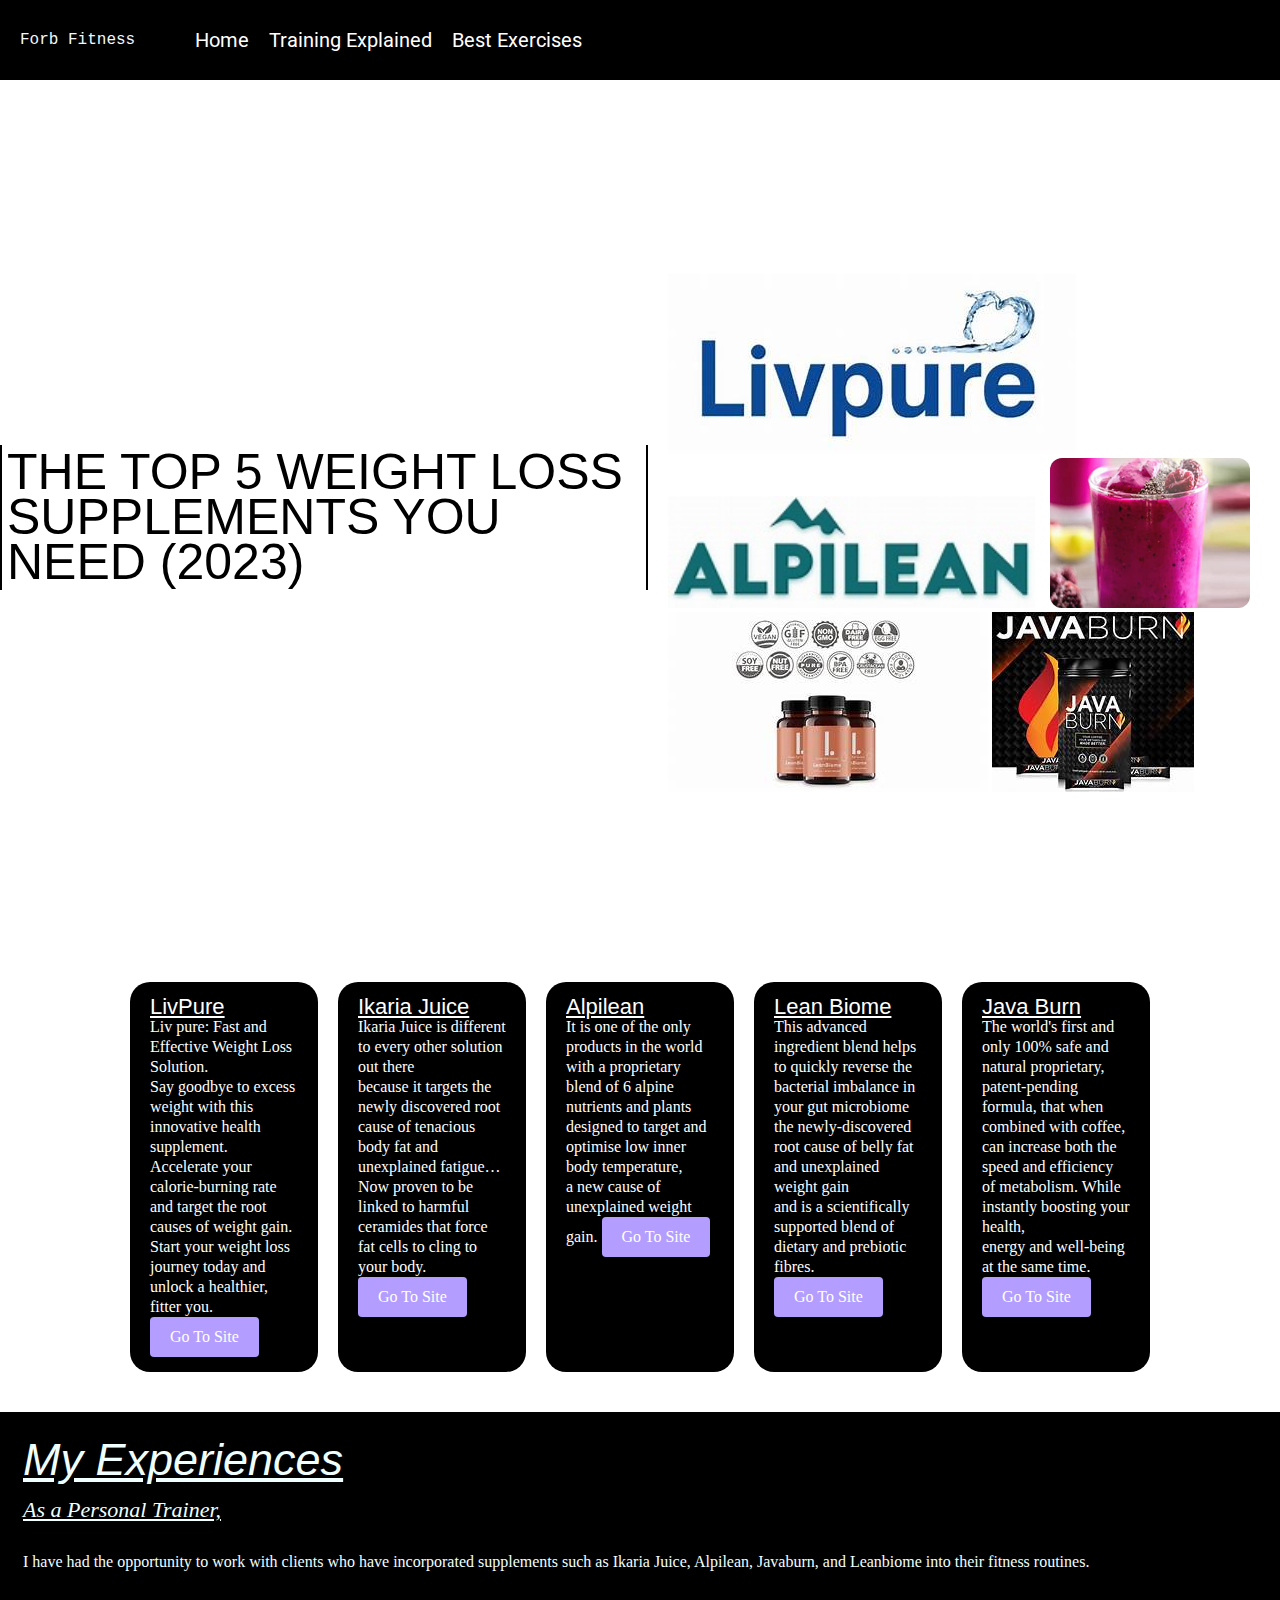
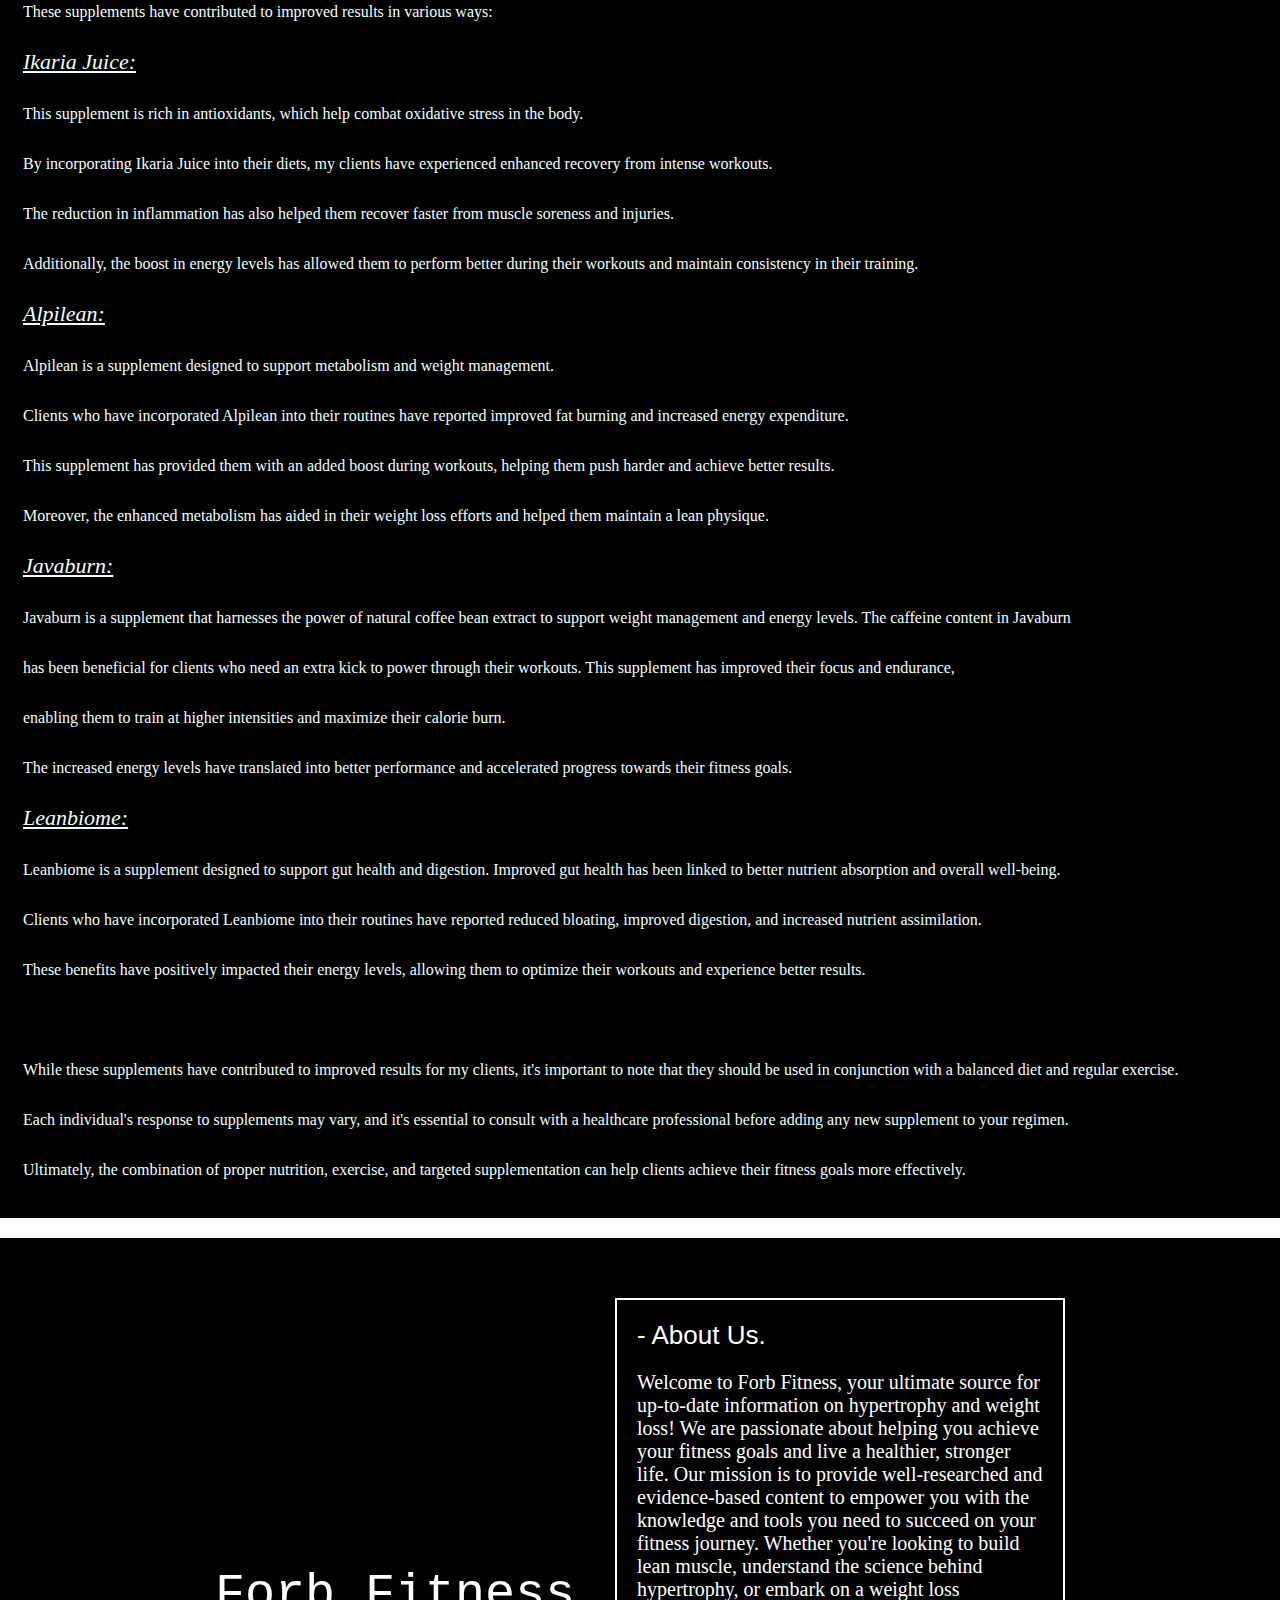
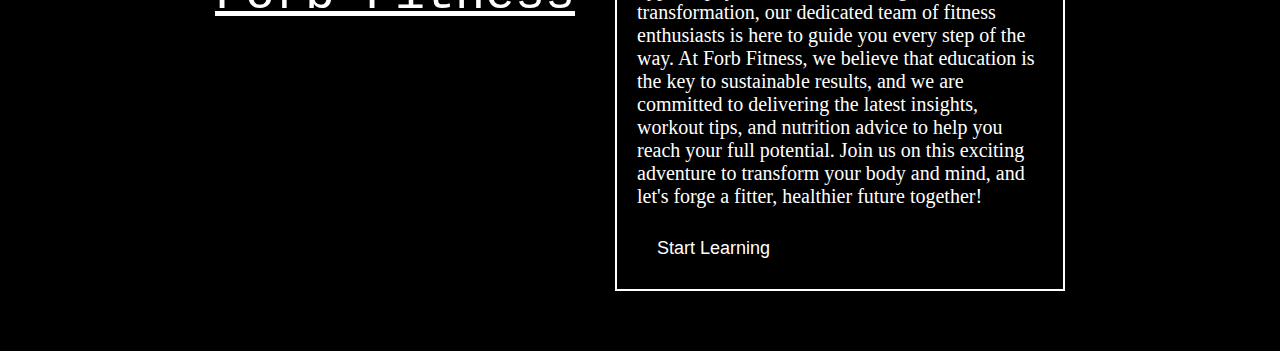
<file: index.html>
<!DOCTYPE html>
<html lang="en">
<head>
    <meta charset="UTF-8"
    ><meta name="viewport" content="width=device-width, initial-scale=1.0">
    <title>Weight Loss Advice</title>
    <link rel="preconnect" href="https://fonts.googleapis.com">
    <link rel="icon" href="favicon(1).ico" type="image/x-icon">
<link rel="preconnect" href="https://fonts.gstatic.com" crossorigin>
<link href="https://fonts.googleapis.com/css2?family=Roboto:ital@1&display=swap" rel="stylesheet">
    
<link rel="stylesheet" href="css/reset.css">
    <link rel="stylesheet" href="css/main.css"> 
    <link rel="stylesheet" href="css/index.css"> 
  </head>
<body>
  <nav class="burger-menu">
    <ul>
      <li><a href="index.html">Home</a></li>
      <li><a href="GymTraining.html">Best Exercises</a></li>
      <li><a href="#">About Us</a></li>
      <li><a href="#">Training Explained</a></li>
    </ul>
  </nav>
  <header class="header-main">
    <div class="logo">
      <p>Forb Fitness</p>
      <nav class="header-main-nav">
        <ul>
          <li><a href="index.html">Home</a></li>
          <li><a href="TrainingExplained.html">Training Explained</a></li>
          <li><a href="GymTraining.html">Best Exercises</a></li>
        </ul>
      </nav>
    </div>
    </header>
  <main>
<H1>The Top 5 Weight Loss supplements <strong>You Need</strong> (2023)</H1>
<div class="Logos">
<img src="img/Liv.Pure.jpg" alt="LivePure Logo">
<img class="Alpilean" src="img/Alpilean-Logo.jpg" alt="Alpilean Logo">
<img class="Ikaria" src="img/Ikaria-Juice.jpg" alt="Ikaria Juice">
<img class="LeanBiome" src="img/LeanBiome.jpg" alt="LeanBiome">
<img class="JavaBurn" src="img/JavaBurn.jpg" alt="JavaBurnProduct">
</div>
</main>
<section class="boxes">
  <div class="container">
    <div class="box">
      <h2><i class="LivPure-Box"></i>
      LivPure</h2>
      <p>Liv pure: Fast and Effective Weight Loss Solution. <br>Say goodbye to excess weight with this innovative health supplement. <br>Accelerate your calorie-burning rate and target the root causes of weight gain. 
        <br> Start your weight loss journey today and unlock a healthier, fitter you.
        <a href="https://f3592k31qmpc-3zhntvj-c8p6u.hop.clickbank.net" target="_blank" class="Affiliate-link">Go To Site</a></p>
    </div>
    <div class="box">
      <h2><i class="Ikaria-Box"></i>
      Ikaria Juice</h2>
      <p>Ikaria Juice is different to every other solution out there<br> because it targets the newly discovered root cause of tenacious body fat and unexplained fatigue…
        <br> Now proven to be linked to harmful ceramides that force fat cells to cling to your body.
        <a href="https://03a78k08qexar1w7m978hz5yer.hop.clickbank.net" target="_blank" class="Affiliate-link">Go To Site</a></p>
    </div>
    <div class="box">
      <h2><i class="Alpilean-Box"></i>Alpilean</h2>
      <p>It is one of the only products in the world with a proprietary blend of 6 alpine<br>
      nutrients and plants designed to target and optimise low inner body temperature,<br> 
    a new cause of unexplained <strong>weight gain.</strong> 
    <a href="https://2b1a66rdpjq3o5vyterbm12l6t.hop.clickbank.net" target="_blank" class="Affiliate-link">Go To Site</a></p>
    </div>
    <div class="box">
      <h2><i class="LeanBiome-Box"></i>
      Lean Biome</h2>
      <p> This advanced ingredient blend helps to quickly reverse the bacterial imbalance in your gut microbiome<br> 
         the newly-discovered root cause of <strong>belly fat</strong> and unexplained weight gain<br> and is a scientifically supported blend of dietary and prebiotic fibres. 
         <a href="https://60d8dar0jat9o04htxy8vkz1bo.hop.clickbank.net" target="_blank" class="Affiliate-link">Go To Site</a></p>
    </div>
    <div class="box">
      <h2><i class="JavaBurn-Box"></i>
      Java Burn</h2>
      <p>The world's first and only 100% safe and natural proprietary,<br> patent-pending formula, that when combined with coffee, 
        <br>can increase both the speed and efficiency of metabolism. While instantly boosting your health,<br> energy and well-being at the same time.
        <a href="https://66c8dap1lk-9x024khf31exve1.hop.clickbank.net" target="_blank" class="Affiliate-link">Go To Site</a></p>
    </div>
  </div>
</section>
<section>
  <div class="box-2">
  <h3>My Experiences</h3>
<p><span class="Product">As a Personal Trainer,</span><br> I have had the opportunity to work with clients who have incorporated supplements such as Ikaria Juice, Alpilean, Javaburn, and Leanbiome into their fitness routines.<br> These supplements have contributed to improved results in various ways:<br>

  <span class="Product">Ikaria Juice:</span><br> This supplement is rich in antioxidants, which help combat oxidative stress in the body.<br> By incorporating Ikaria Juice into their diets, my clients have experienced enhanced recovery from intense workouts.<br> The reduction in inflammation has also helped them recover faster from muscle soreness and injuries. <br>Additionally, the boost in energy levels has allowed them to perform better during their workouts and maintain consistency in their training.<br>
  
  <span class="Product">Alpilean:</span><br> Alpilean is a supplement designed to support metabolism and weight management.<br> Clients who have incorporated Alpilean into their routines have reported improved fat burning and increased energy expenditure.<br> This supplement has provided them with an added boost during workouts, helping them push harder and achieve better results.<br> Moreover, the enhanced metabolism has aided in their weight loss efforts and helped them maintain a lean physique.<br>
  
  <span class="Product">Javaburn:</span><br> Javaburn is a supplement that harnesses the power of natural coffee bean extract to support weight management and energy levels. The caffeine content in Javaburn<br> has been beneficial for clients who need an extra kick to power through their workouts. This supplement has improved their focus and endurance,<br> enabling them to train at higher intensities and maximize their calorie burn.<br> The increased energy levels have translated into better performance and accelerated progress towards their fitness goals.<br>
  
  <span class="Product">Leanbiome:</span><br> Leanbiome is a supplement designed to support gut health and digestion. Improved gut health has been linked to better nutrient absorption and overall well-being.<br> Clients who have incorporated Leanbiome into their routines have reported reduced bloating, improved digestion, and increased nutrient assimilation.<br> These benefits have positively impacted their energy levels, allowing them to optimize their workouts and experience better results.<br><br>
  
  While these supplements have contributed to improved results for my clients, it's important to note that they should be used in conjunction with a balanced diet and regular exercise.<br> Each individual's response to supplements may vary, and it's essential to consult with a healthcare professional before adding any new supplement to your regimen.<br> Ultimately, the combination of proper nutrition, exercise, and targeted supplementation can help clients achieve their fitness goals more effectively.
</p>
</div>
</section>
<section class="index-about">
  <h3><span class="Forb">Forb Fitness</span></h3>
  <div class="index-about-text">
    <h3>- About Us.</h3>
    <p>Welcome to Forb Fitness, your ultimate source for up-to-date information 
      on hypertrophy and weight loss! We are passionate about helping you achieve your fitness goals and live a healthier, stronger life. Our mission is to provide well-researched and evidence-based content to empower you with the knowledge and tools you need to succeed on your fitness journey. Whether you're looking to build lean muscle, understand the science behind hypertrophy, or embark on a weight loss transformation, our dedicated team of fitness enthusiasts is here to guide you every step of the way. At Forb Fitness, we believe that education is the key to sustainable results, and we are committed to delivering the latest insights, workout tips, and nutrition advice to help you reach your full potential. Join us on this exciting adventure to transform your body and mind, and let's forge a fitter,
       healthier future together!
       </p>
       <a href="GymTraining.html">Start Learning</a>
  </div>
  <!-- Google tag (gtag.js) -->
<script async src="https://www.googletagmanager.com/gtag/js?id=G-NBVMWXE1JN"></script>
<script>
  window.dataLayer = window.dataLayer || [];
  function gtag(){dataLayer.push(arguments);}
  gtag('js', new Date());

  gtag('config', 'G-NBVMWXE1JN');
</script>
</section>
</body>
</file>
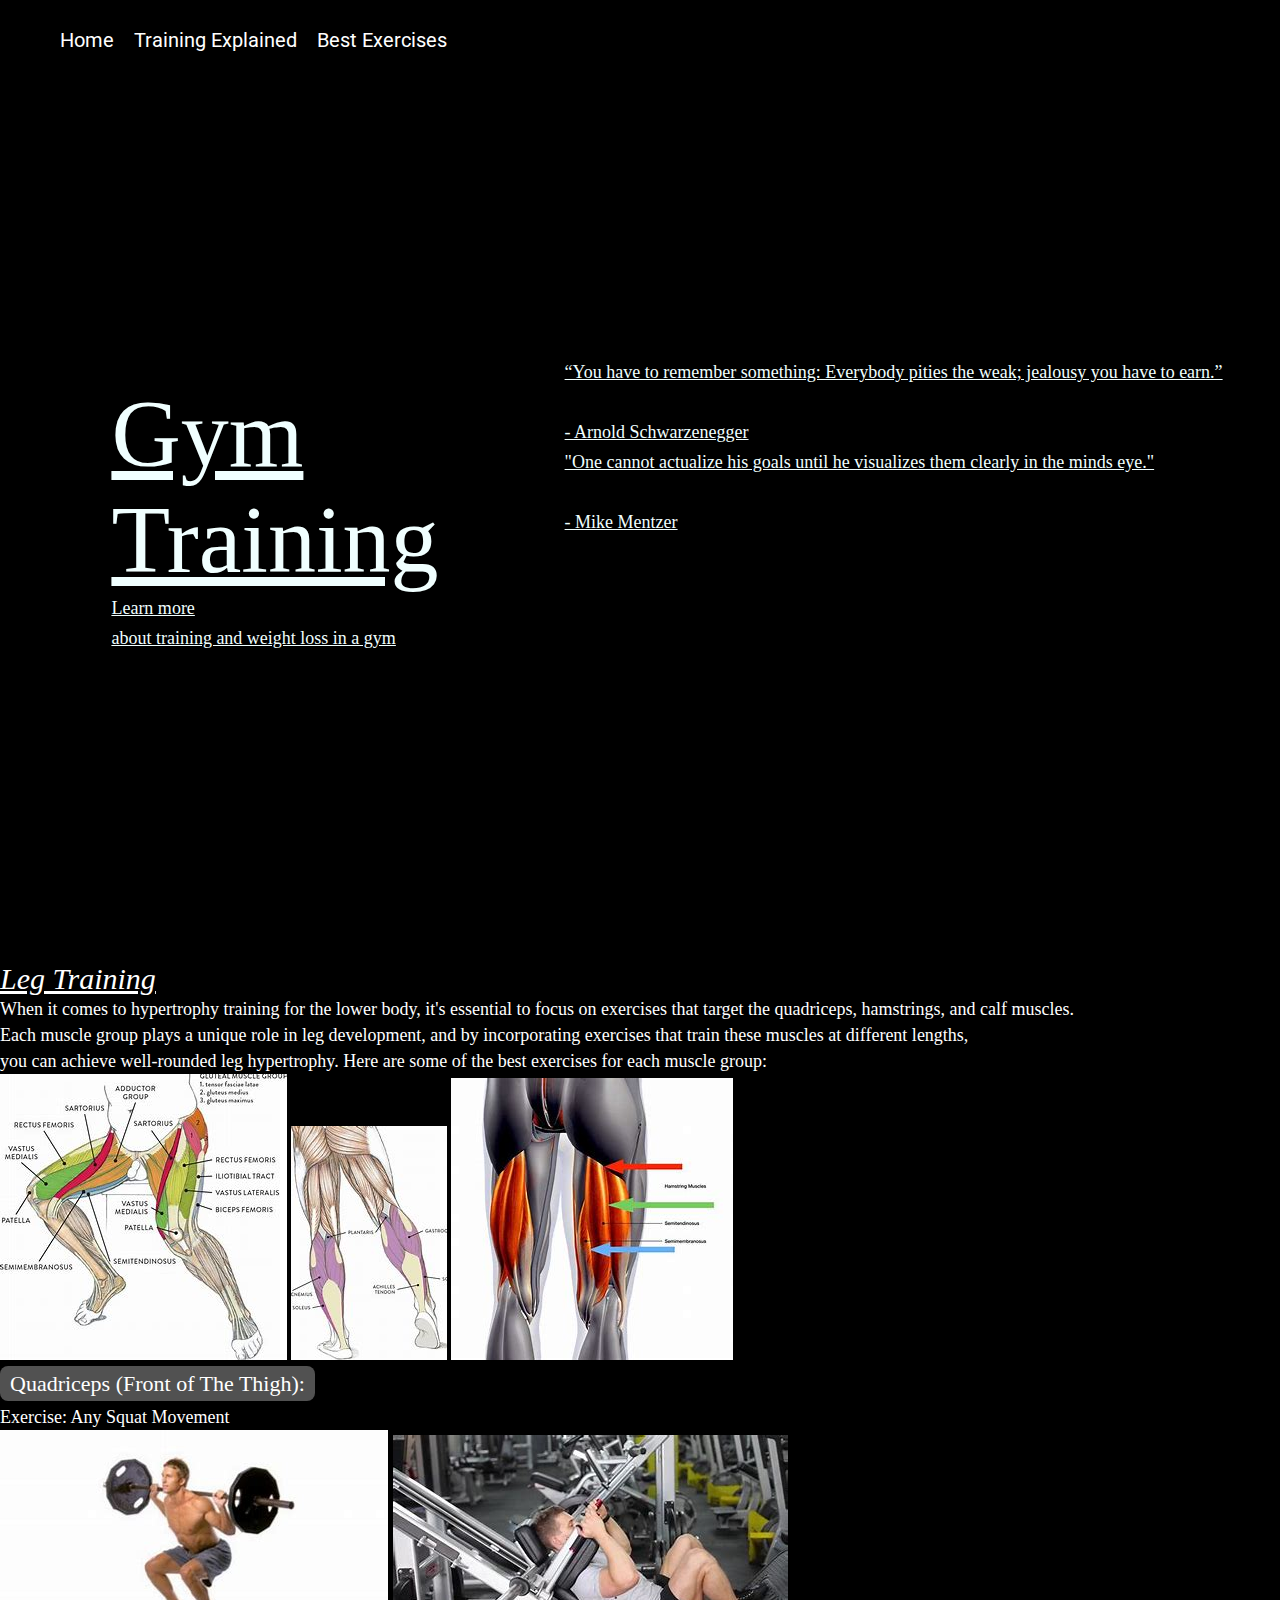
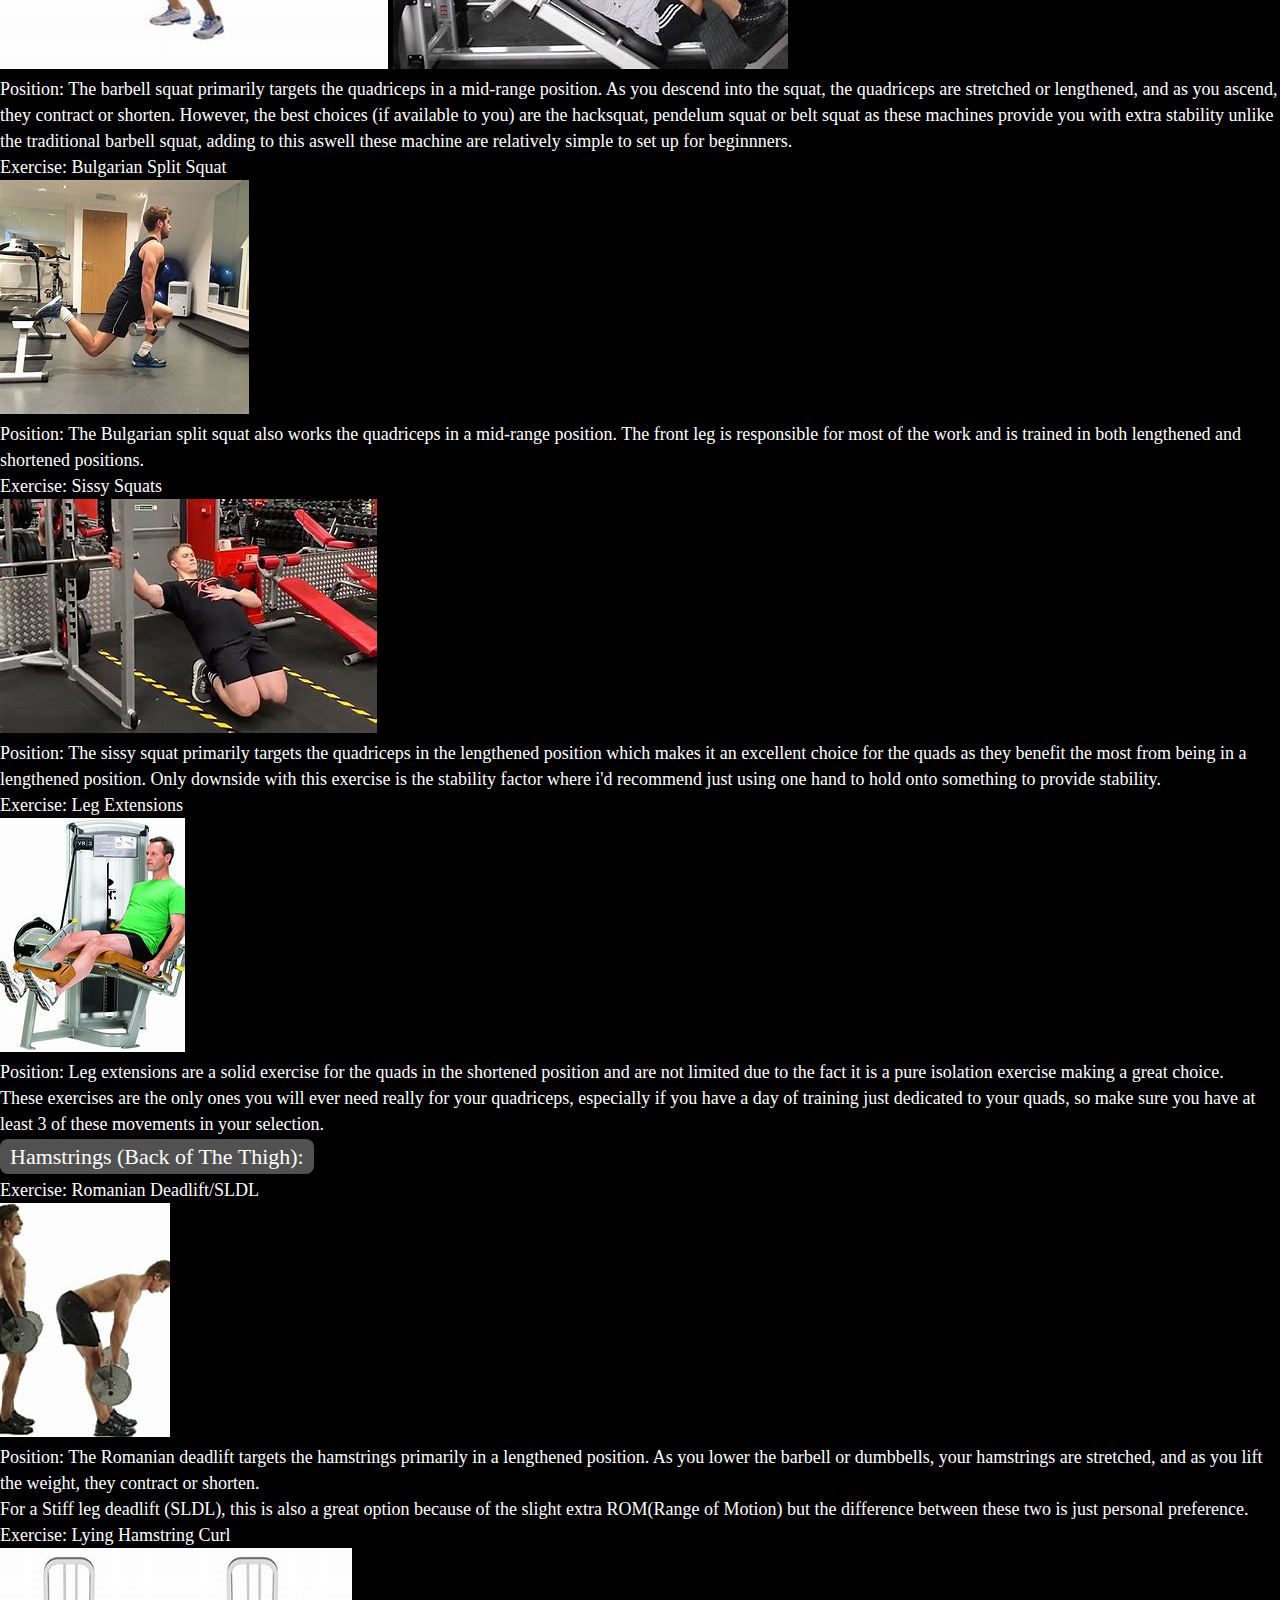
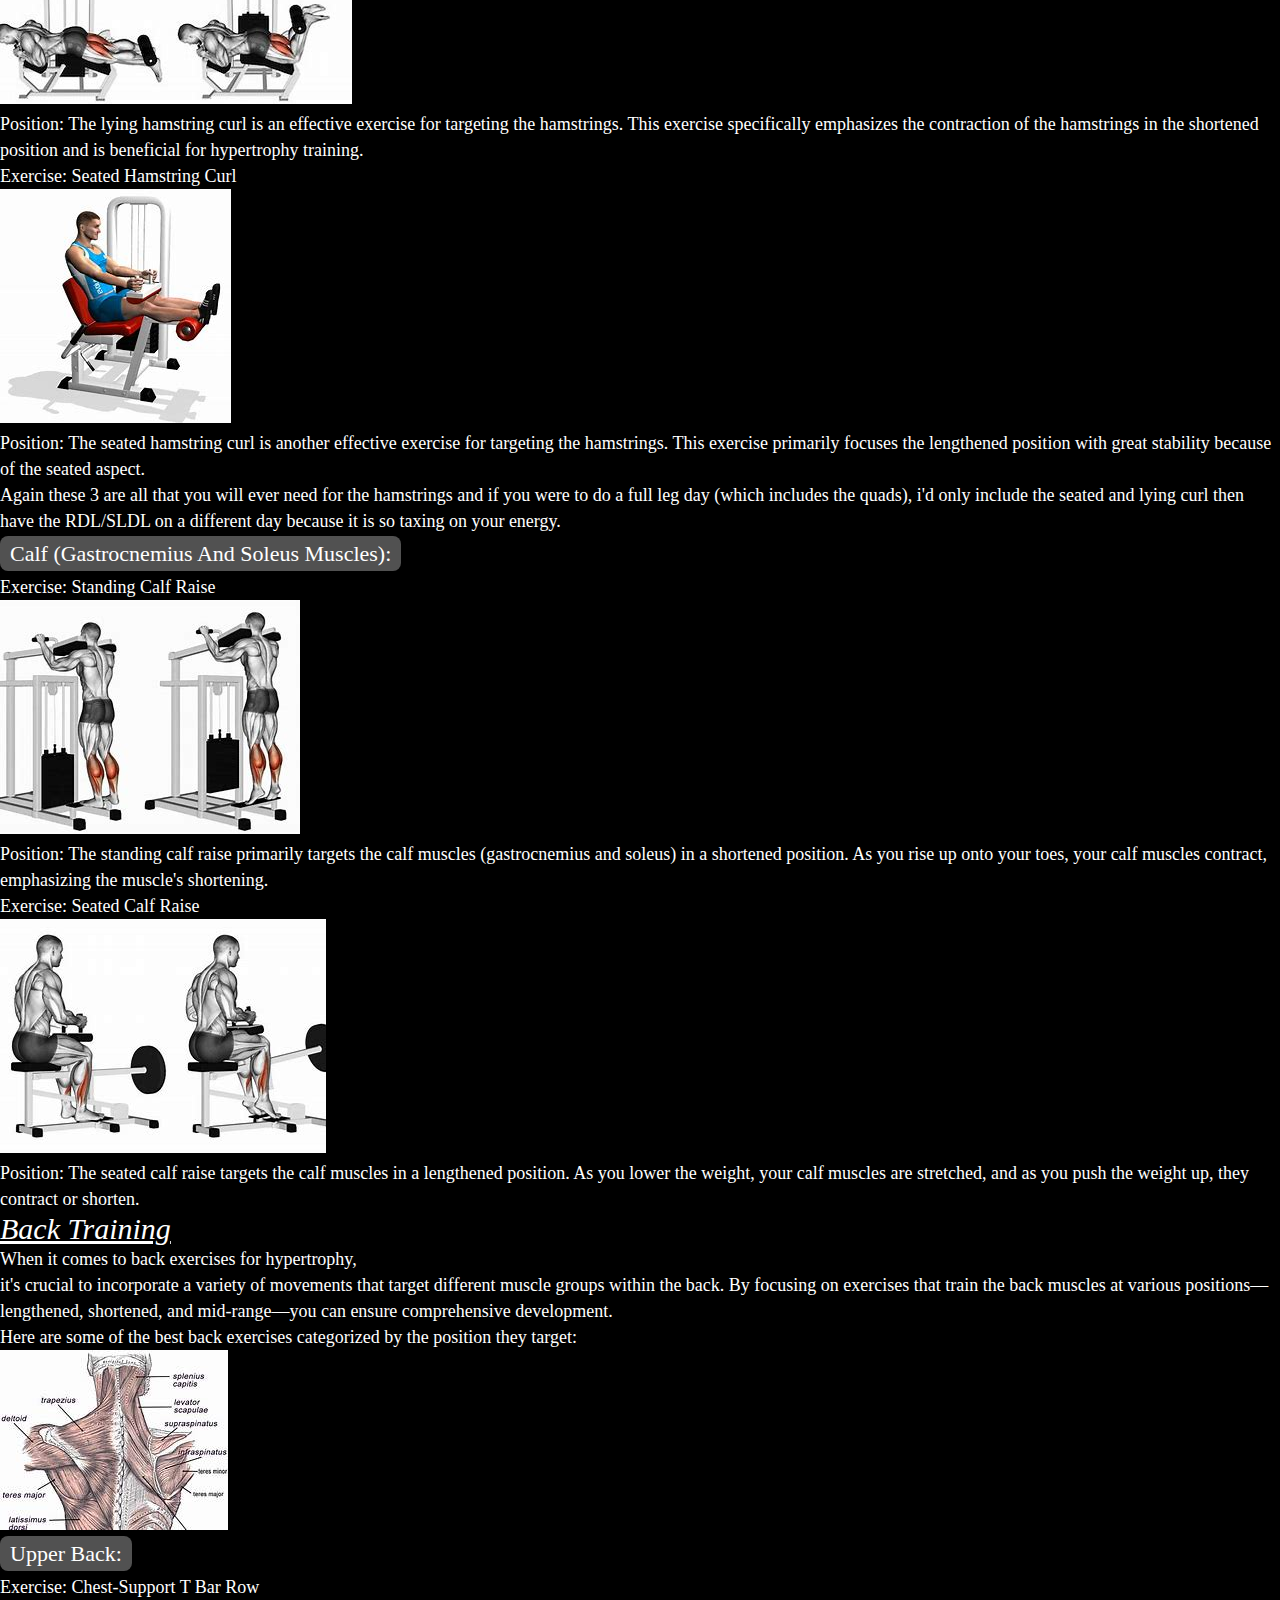
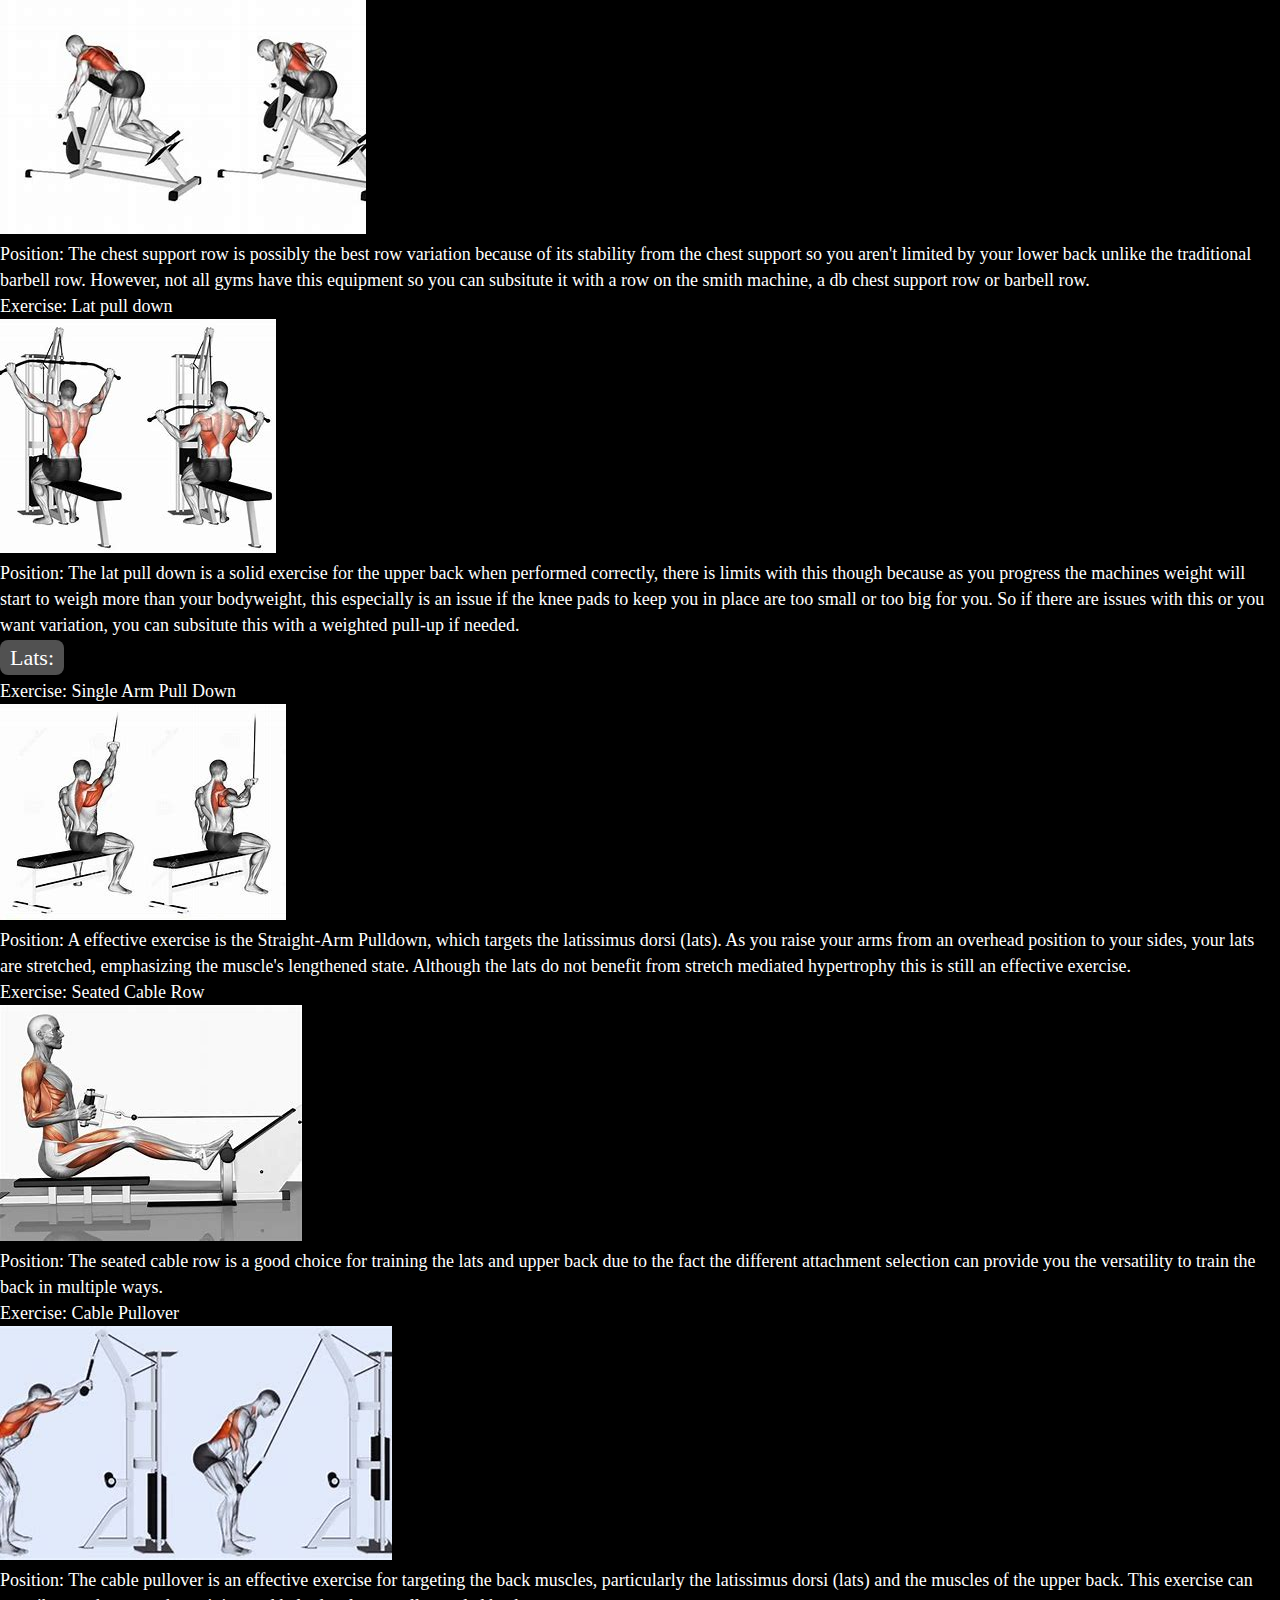
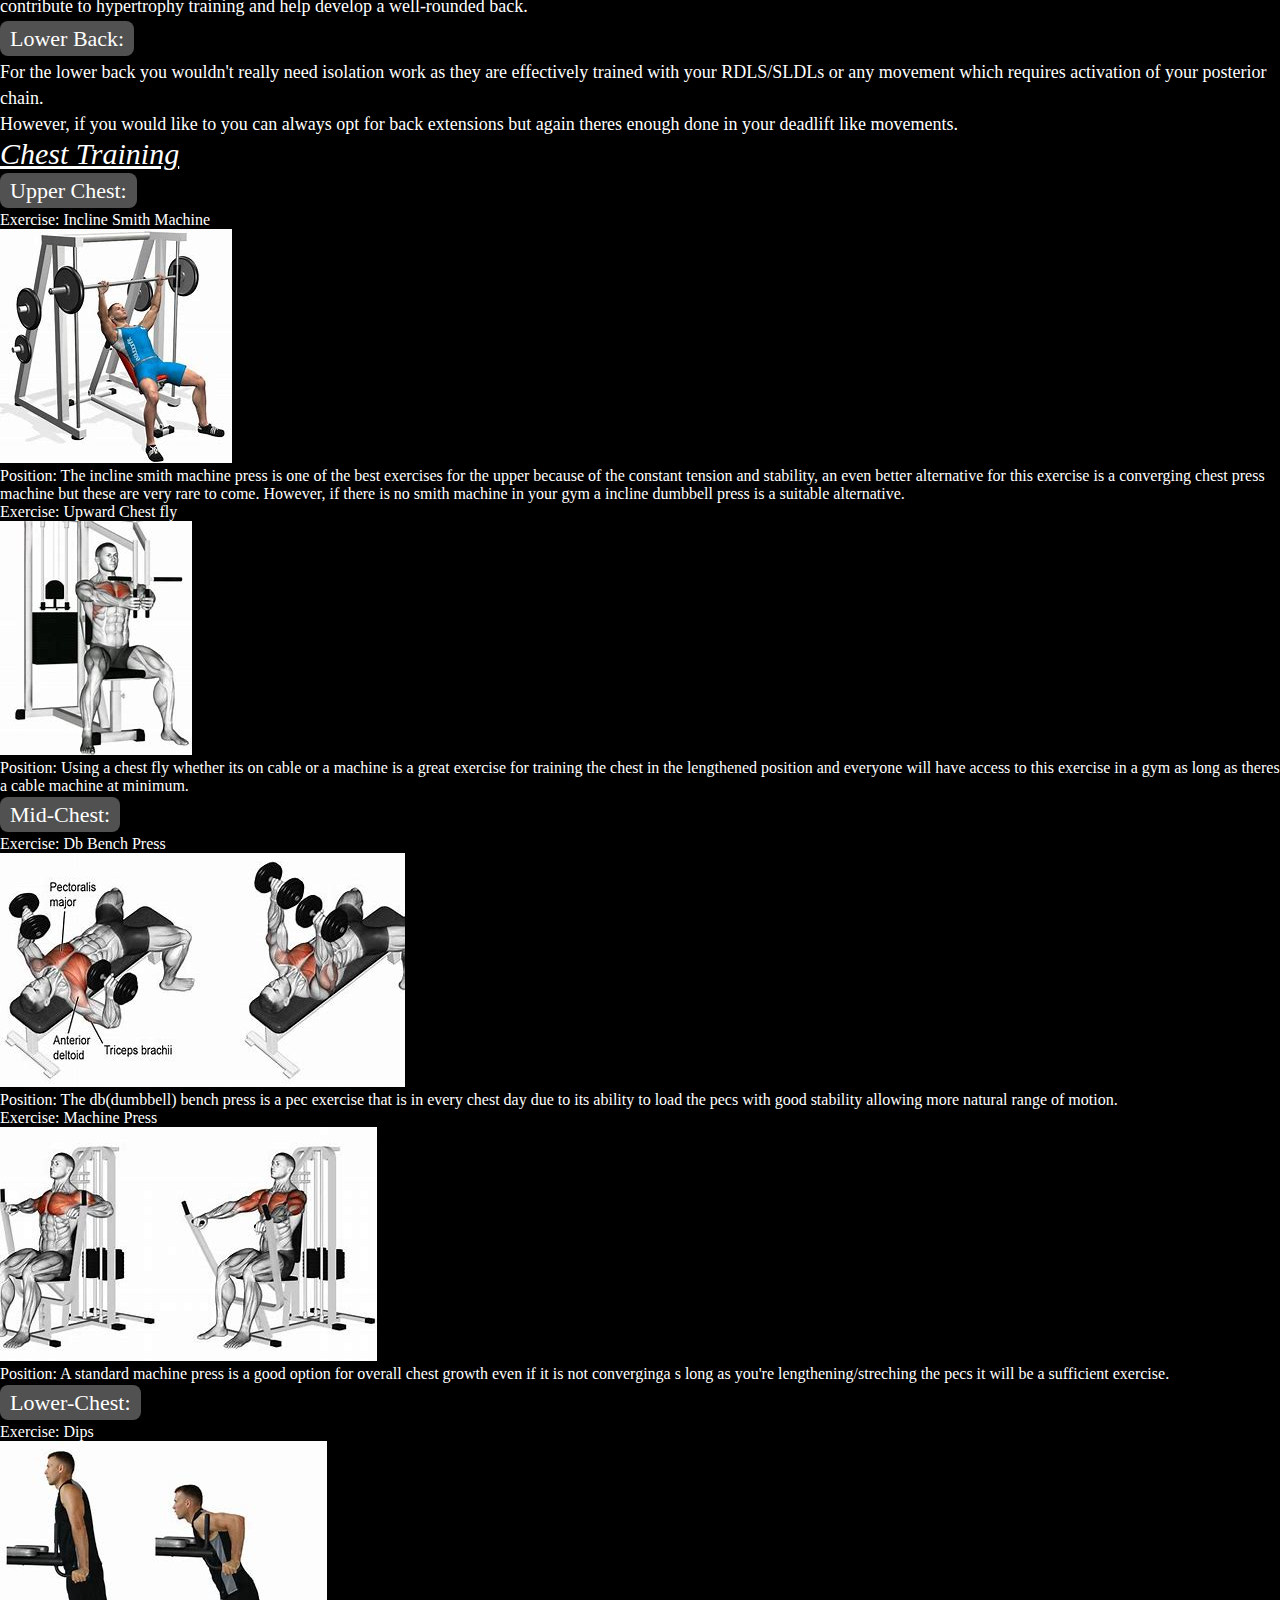
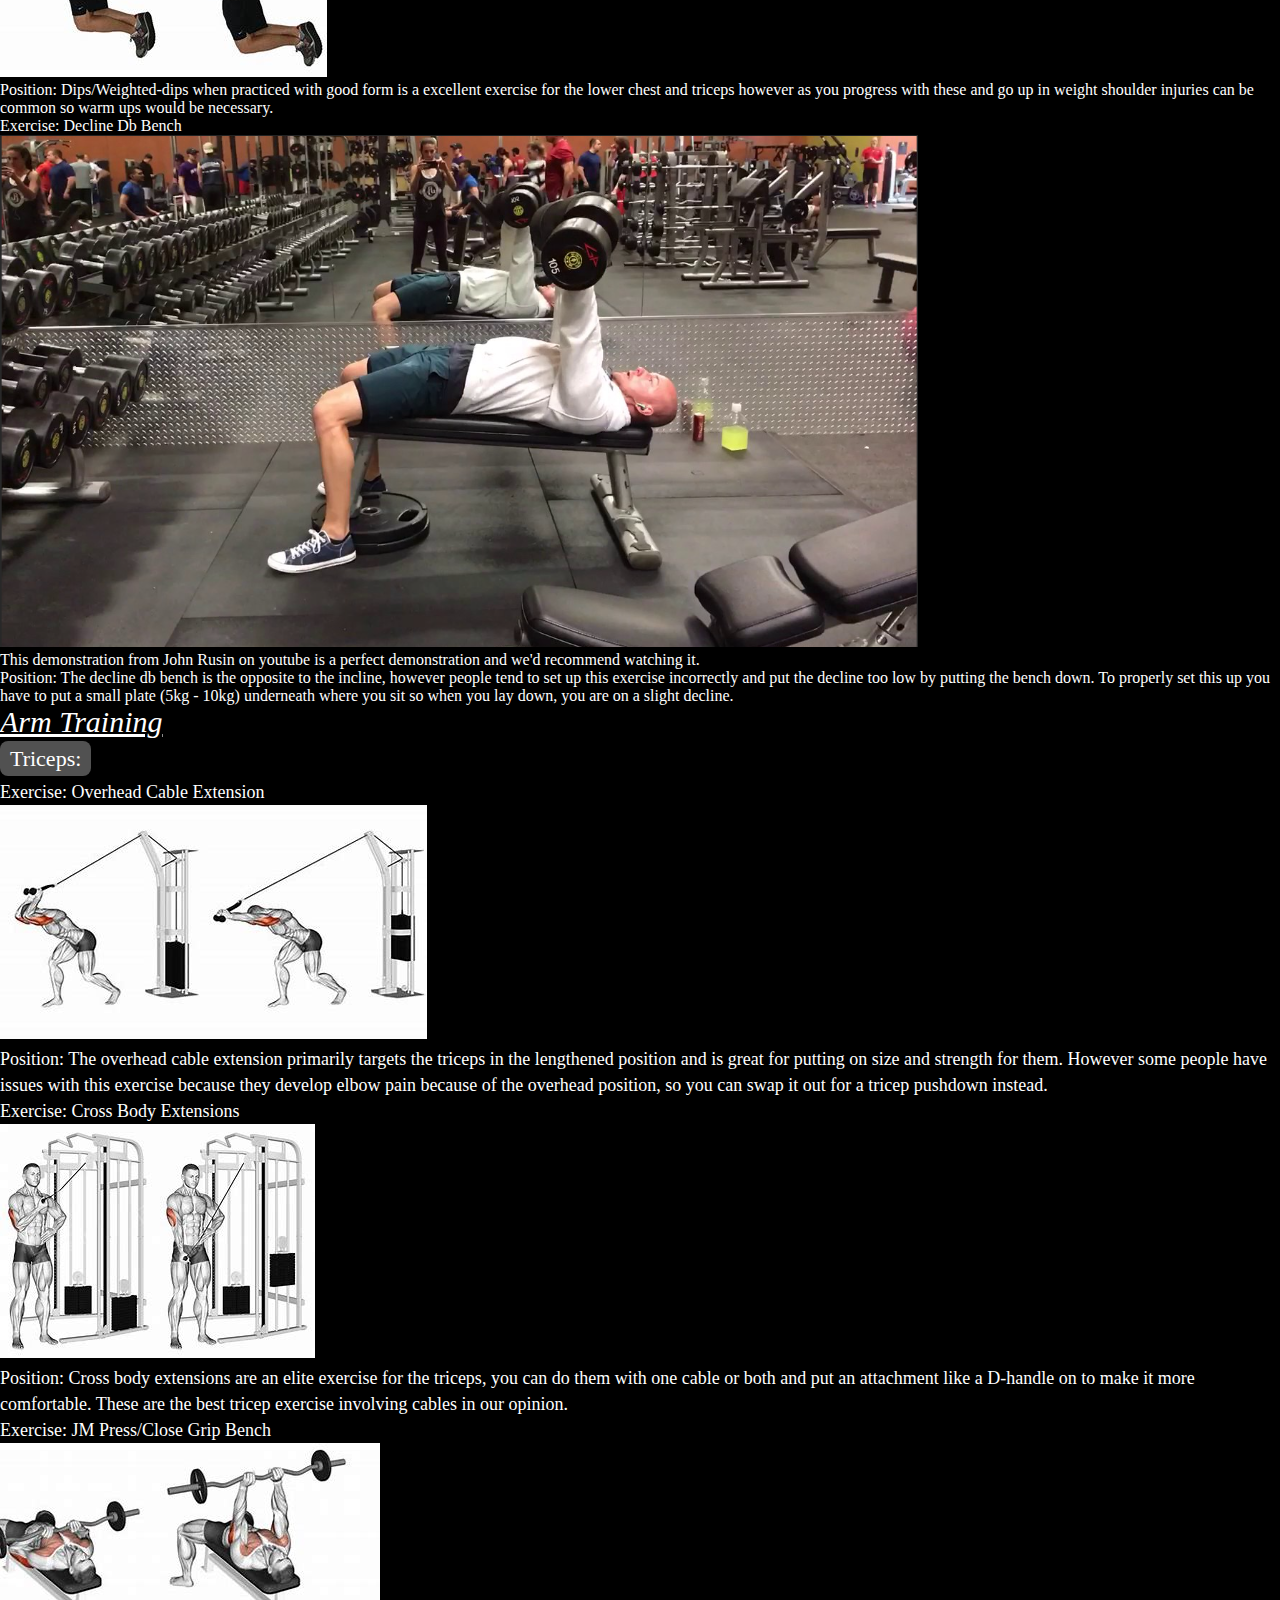
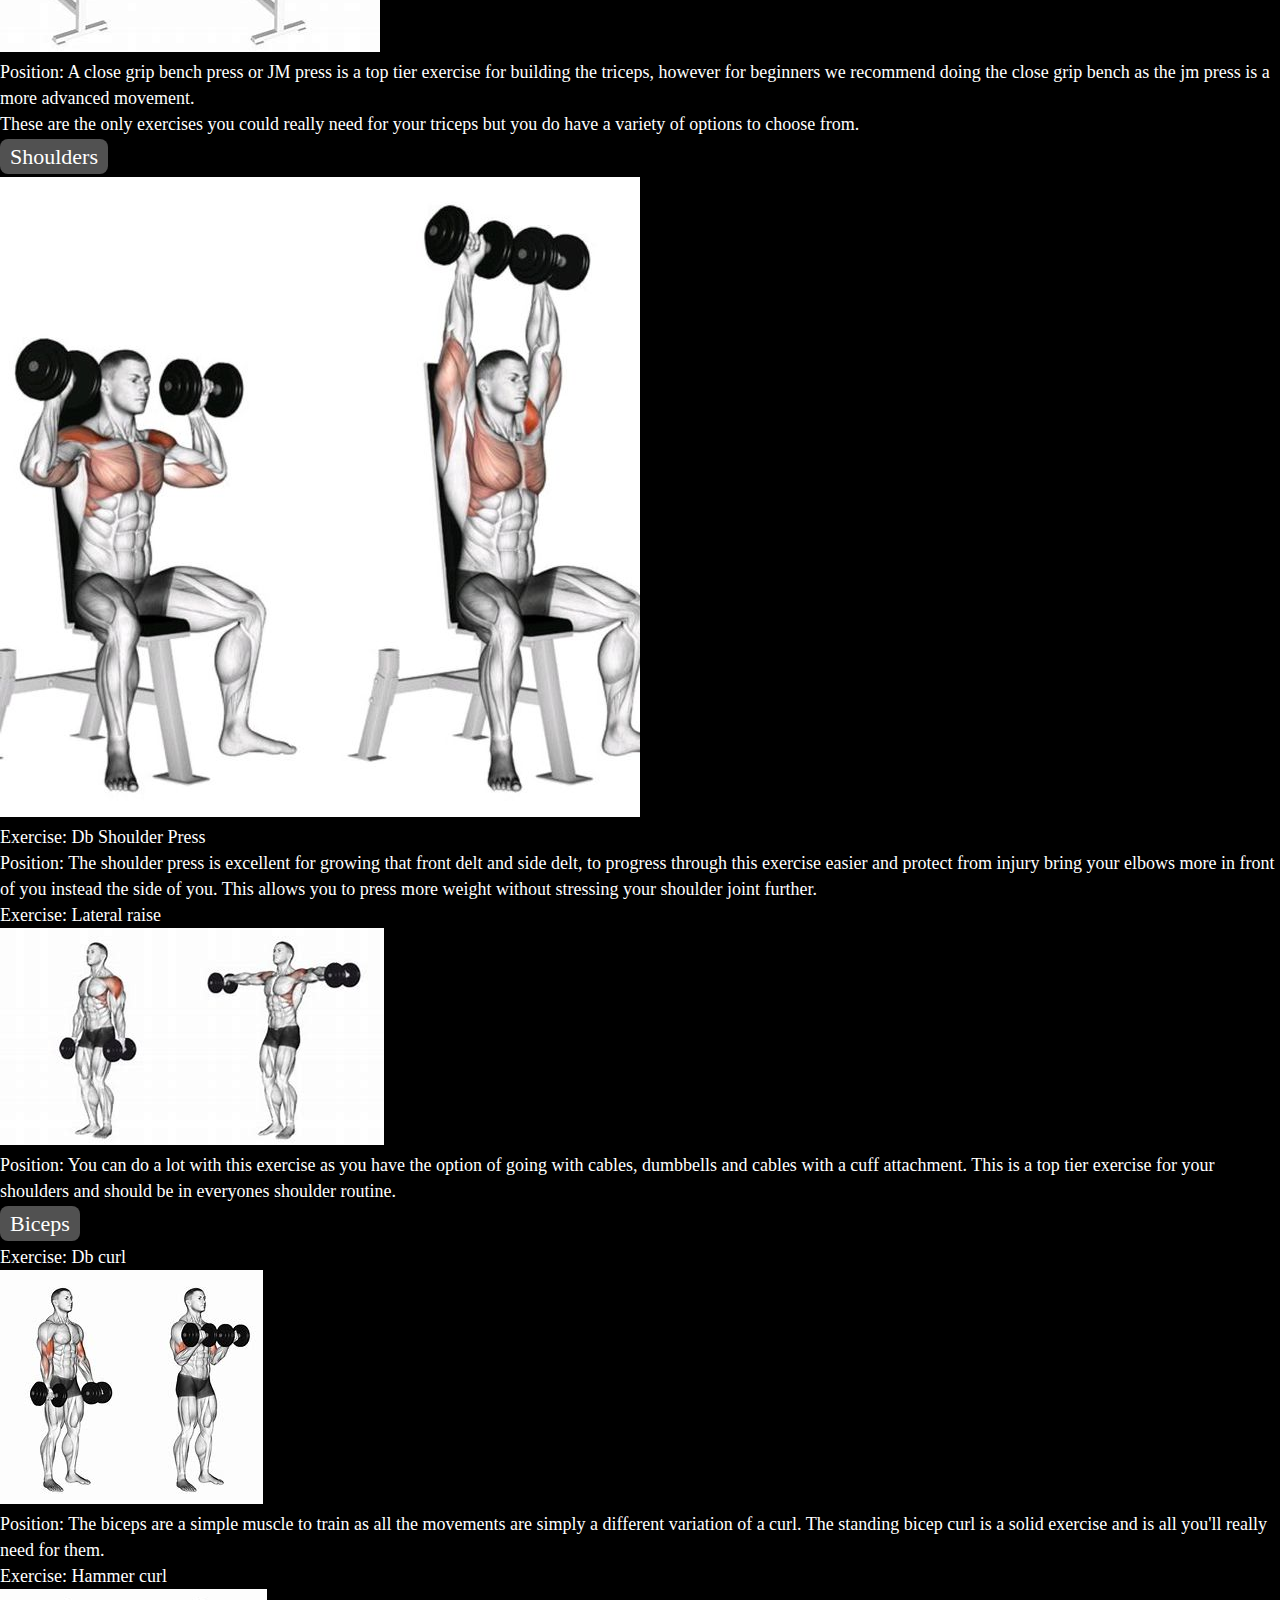
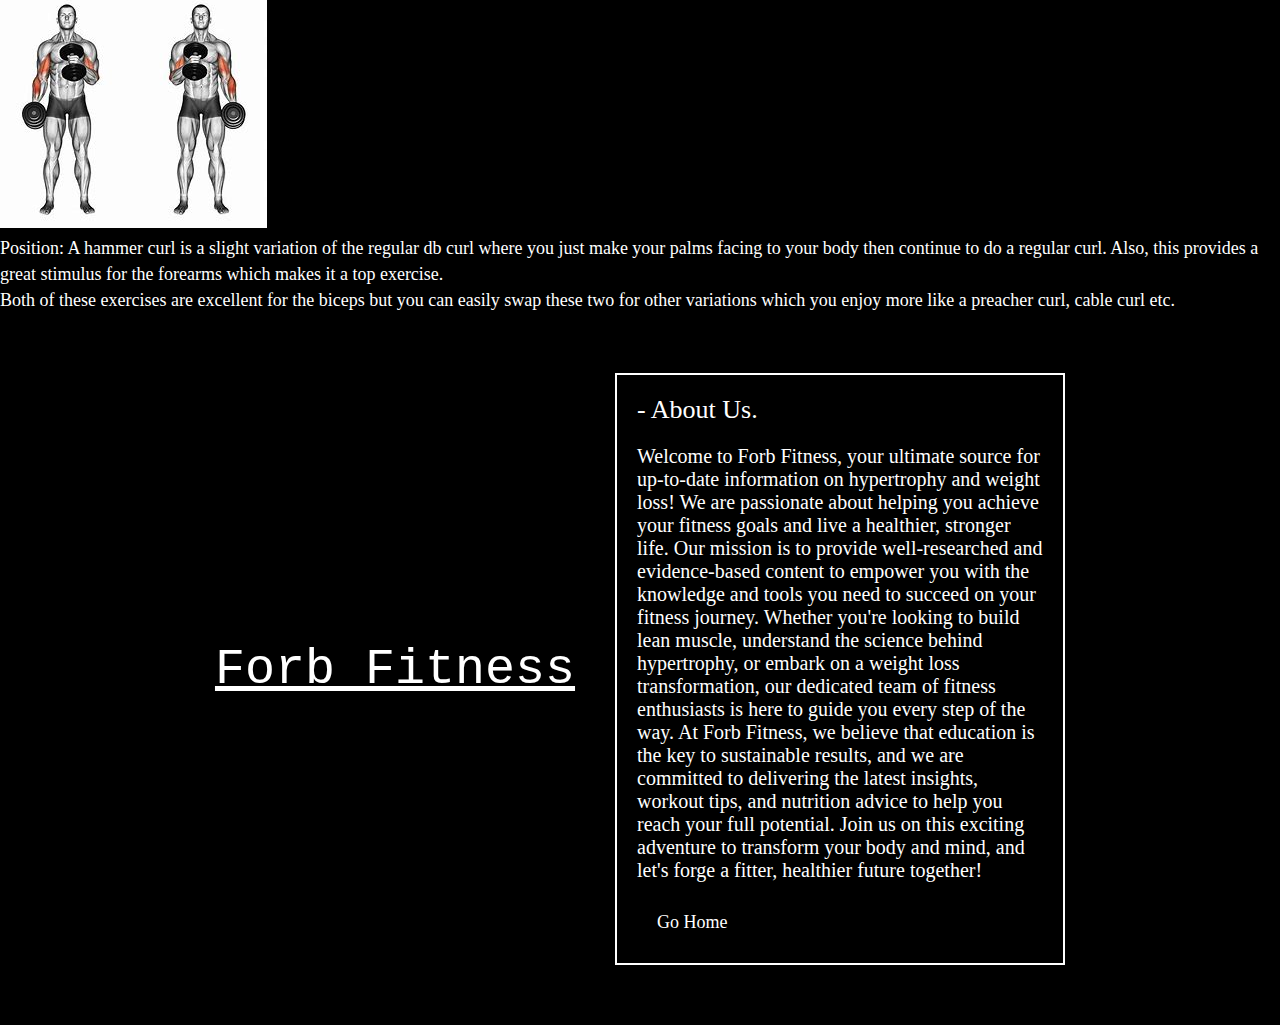
<file: GymTraining.html>
<!DOCTYPE html>
<html lang="en">
<head>
    <meta charset="UTF-8"
    ><meta name="viewport" content="width=device-width, initial-scale=1.0">
    <title>Gym Training</title>
    <link rel="preconnect" href="https://fonts.googleapis.com">
    <link rel="icon" href="favicon(1).ico" type="image/x-icon">
<link rel="preconnect" href="https://fonts.gstatic.com" crossorigin>
<link href="https://fonts.googleapis.com/css2?family=Roboto:ital@1&display=swap" rel="stylesheet">
    
<link rel="stylesheet" href="css/reset.css">
    <link rel="stylesheet" href="css/GymTraining.css"> 
    <link rel="stylesheet" href="css/main.css">
  </head>
  <body>
    <nav class="burger-menu">
      <ul>
        <li><a href="index.html">Home</a></li>
        <li><a href="GymTraining.html">Best Exercises</a></li>
        <li><a href="#">About Us</a></li>
        <li><a href="TrainingExplained.html">Training Explained</a></li>
      </ul>
    </nav>
    <header class="header-main">
        <div class="logo">
          <nav class="header-main-nav">
            <ul>
              <li><a href="index.html">Home</a></li>
              <li><a href="TrainingExplained.html">Training Explained</a></li>
              <li><a href="GymTraining.html">Best Exercises</a></li>
            </ul>
          </nav>
        </div>
        </header>
        <main>
          <div class="Main-intro">
            <h1>Gym<br> Training</h1>
            <p>Learn more<br> about training and weight loss in a gym</p>
          </div>
          <div class="Main-quote">
            <p>“You have to remember something: Everybody pities the weak; jealousy you have to earn.”<br><br>- Arnold Schwarzenegger</p>
            <p>"One cannot actualize his goals until he visualizes them clearly in the minds eye."<br><br>- Mike Mentzer</p>
          </div>
        </main>

        <div class="box-3">
          <h4>Leg Training</h4>
          <p>When it comes to hypertrophy training for the lower body, it's essential to focus on exercises that target the quadriceps,
             hamstrings, and calf muscles.<br> Each muscle group plays a unique role in leg development, and by incorporating exercises that train 
             these muscles at different lengths,<br>
            you can achieve well-rounded leg hypertrophy. Here are some of the best exercises for each muscle group:</p>
            <div class="Leg-Muscle">
              <img src="img/Leg-Muscle.jpg" alt="Leg-Muscles">
              <img src="img/Calf-Muscle.jpg" alt="Calf-Muscle">
              <img src="img/Hamstring.jpg" alt="Hamstrings">
              <p>
                
                <span class="Target-Tissue">Quadriceps (Front of The Thigh):</span><br>
                
                Exercise: Any Squat Movement<br>
                <img src="img/BarbellSquat.jpg" alt="Barbell Squat">
                <img src="img/Hacksquat.jpg" alt="Hacksquat"><br>
                Position: The barbell squat primarily targets the quadriceps in a mid-range position.
                 As you descend into the squat, the quadriceps are stretched or lengthened, and as you ascend, they contract or shorten.
                  However, the <em>best choices</em> (if available to you) are the hacksquat, pendelum squat or belt squat as these machines
                  provide you with extra stability unlike the traditional barbell squat, adding to this aswell these machine are relatively
                  simple to set up for beginnners.<br>
               
                  Exercise: Bulgarian Split Squat<br>
                <img src="img/Split-Squat.jpg" alt="Bulgarian Split Squat"><br>
                Position: The Bulgarian split squat also works the quadriceps in a mid-range position.
                 The front leg is responsible for most of the work and is trained in both lengthened and shortened positions.<br>

                 Exercise: Sissy Squats<br>
                 <img src="img/SissySquat.jpg" alt="Sissy Squats"><br>
                 Position: The sissy squat primarily targets the quadriceps in the lengthened position which makes it an excellent choice for 
                 the quads as they benefit the most from being in a lengthened position. Only downside with this exercise is the stability factor
                 where i'd recommend just using one hand to hold onto something to provide stability.<br>
                 
                 Exercise: Leg Extensions<br>
                 <img src="img/Leg-Extension.jpg" alt="Leg extension"><br>
                 Position: Leg extensions are a solid exercise for the quads in the shortened position and are not limited
                 due to the fact it is a pure isolation exercise making a great choice.<br>

                 These exercises are the only ones you will ever need really for your quadriceps, especially if you have a day of training 
                 just dedicated to your quads, so make sure you have at least 3 of these movements in your selection.<br>
                
                 <span class="Target-Tissue">Hamstrings (Back of The Thigh):</span><br>
                
                Exercise: Romanian Deadlift/SLDL<br>
                <img src="img/RDL.jpg" alt="RDL"><br>
                Position: The Romanian deadlift targets the hamstrings primarily in a lengthened position.
                 As you lower the barbell or dumbbells, your hamstrings are stretched, and as you lift the weight, they contract or shorten.<br>
                 For a Stiff leg deadlift (SLDL), this is also a great option because of the slight extra ROM(Range of Motion) but the difference
                 between these two is just personal preference.<br>
                Exercise: Lying Hamstring Curl<br>
                <img src="img/HamstringCurl.jpg" alt="Hamstring Curl"><br>
                Position: The lying hamstring curl is an effective exercise for targeting the hamstrings. 
                This exercise specifically emphasizes the contraction of the hamstrings in the 
                shortened position and is beneficial for hypertrophy training.<br>
                Exercise: Seated Hamstring Curl<br>
                <img src="img/SeatedHamstring.jpg" alt="Seated Hamstring curl"><br>
                Position: The seated hamstring curl is another effective exercise for targeting the hamstrings. 
                This exercise primarily focuses the lengthened position with great stability because of the seated aspect.<br>
                Again these 3 are all that you will ever need for the hamstrings and if you were to do a full leg day
                (which includes the quads), i'd only include the seated and lying curl then have the RDL/SLDL on a different day
                because it is so taxing on your energy.<br>
                
                <span class="Target-Tissue">Calf (Gastrocnemius And Soleus Muscles):</span><br>
                
                Exercise: Standing Calf Raise<br>
                <img src="img/Standing-CalfRaise.jpg" alt="Standing Cald Raise"><br>
               Position: The standing calf raise primarily targets the calf muscles (gastrocnemius and soleus) in a shortened position.
                 As you rise up onto your toes, your calf muscles contract, emphasizing the muscle's shortening.<br>
                Exercise: Seated Calf Raise<br>
                <img src="img/Seated-CalfRaise.jpg" alt="Seated Calf Raise"><br>
                Position: The seated calf raise targets the calf muscles in a lengthened position. As you lower the weight, 
                your calf muscles are stretched, and as you push the weight up, they contract or shorten.</p>
            </div>
        </div>
       <div class="Back-box">
        <h4>Back Training</h4>
        <p>When it comes to back exercises for hypertrophy,<br> it's crucial to incorporate a variety of movements that target different muscle 
          groups within the back. By focusing on exercises that train the back muscles at various positions—lengthened, shortened, 
          and mid-range—you can ensure comprehensive development.<br>
          Here are some of the best back exercises categorized by the position they target:</p>
          <div class="Back-Anatomy">
            <img src="img/Back-Anat.jpg" alt="Back Anatomy">
            <p>
              <span class="Target-Tissue">Upper Back:</span><br>

              Exercise: Chest-Support T Bar Row<br>
              <img src="img/T-Bar.jpg" alt="T-Bar Row"><br>
              Position: The chest support row is possibly the best row variation because of its stability from the chest support so you aren't limited 
              by your lower back unlike the traditional barbell row. However, not all gyms have this equipment so you can subsitute it with a row on the 
              smith machine, a db chest support row or barbell row.<br>

              Exercise: Lat pull down<br>
              <img src="img/Lat-pulldown.jpg" alt="Lat-pulldown"><br>
              Position: The lat pull down is a solid exercise for the upper back when performed correctly, there is limits with this though because
              as you progress the machines weight will start to weigh more than your bodyweight, this especially is an issue if the knee pads to keep you in place are 
              too small or too big for you. So if there are issues with this or you want variation, you can subsitute this with a weighted pull-up if needed.<br>

             <span class="Target-Tissue">Lats:</span><br>
              Exercise: Single Arm Pull Down<br>
              <img src="img/Single-Arm.jpg" alt="single arm pulldown"><br>
              Position: A effective exercise is the Straight-Arm Pulldown, which targets the latissimus dorsi (lats). 
              As you raise your arms from an overhead position to your sides, your lats are stretched, emphasizing the muscle's lengthened state.
               Although the lats do not benefit from stretch mediated hypertrophy this is still an effective exercise.<br>

              Exercise: Seated Cable Row<br>
              <img src="img/Seated-Cable-row.jpg" alt="Seated Cable Row"><br>
              Position: The seated cable row is a good choice for training the lats and upper back due to the fact the different attachment selection can provide you
              the versatility to train the back in multiple ways.<br>
               
              Exercise: Cable Pullover<br>
              <img src="img/Cable-Pullover.jpg" alt="Cable Pullover"><br>
              Position: The cable pullover is an effective exercise for targeting the back muscles, particularly the latissimus dorsi (lats) and the muscles of the upper back. 
              This exercise can contribute to hypertrophy training and help develop a well-rounded back.<br>

              <span class="Target-Tissue">Lower Back:</span><br>
                For the lower back you wouldn't really need isolation work as they are effectively trained with your RDLS/SLDLs or any movement which requires 
                activation of your posterior chain.<br>
                However, if you would like to you can always opt for back extensions but again theres enough done in your deadlift like movements.
            </p>
          </div>
       </div>
          <div class="Chest-Box">
            <h4>Chest Training</h4>
            <p>
              <span class="Target-Tissue">Upper Chest:</span><br>
              Exercise: Incline Smith Machine<br>
              <img src="img/Incline-Smith.jpg" alt="Incline-Smith"><br>
              Position: The incline smith machine press is one of the best exercises for the upper because of the constant tension and stability, an even better 
              alternative for this exercise is a converging chest press machine but these are very rare to come. However, if there is no smith machine in your gym
              a incline dumbbell press is a suitable alternative.<br>
              
              Exercise: Upward Chest fly<br>
              <img src="img/Pec-Fly.jpg" alt="Pec-Fly"><br>
              Position: Using a chest fly whether its on cable or a machine is a great exercise for training the chest in the lengthened position and everyone
              will have access to this exercise in a gym as long as theres a cable machine at minimum.<br>

             <span class="Target-Tissue">Mid-Chest:</span><br>
             Exercise: Db Bench Press<br>
             <img src="img/DB-bench.jpg" alt="DB bench"><br>
             Position: The db(dumbbell) bench press is a pec exercise that is in every chest day due to its ability to load the pecs with good stability allowing 
             more natural range of motion.<br>                                                                                                                                                                                                                                                                                                                                                                                                                                                                                                                                                                                                                                                  

             Exercise: Machine Press<br>
             <img src="img/Chest-Press.jpg" alt="chest press machine"><br>
             Position: A standard machine press is a good option for overall chest growth even if it is not converginga s long as you're lengthening/streching the pecs
             it will be a sufficient exercise.<br>

             <span class="Target-Tissue">Lower-Chest:</span><br>
              Exercise: Dips<br>
              <img src="img/Dips.jpg" alt="Dips"><br>
              Position: Dips/Weighted-dips when practiced with good form is a excellent exercise for the lower chest and triceps however as you progress with these 
              and go up in weight shoulder injuries can be common so warm ups would be necessary.<br>

              Exercise: Decline Db Bench<br>
              <img src="img/Decline-bench.png" alt="Decline-bench"><br>
              This demonstration from John Rusin on youtube is a perfect demonstration and we'd recommend watching it.<br>
              Position: The decline db bench is the opposite to the incline, however people tend to set up this exercise incorrectly and put the decline too low
              by putting the bench down. To properly set this up you have to put a small plate (5kg - 10kg) underneath where you sit so when you lay down, you are on a 
              slight decline.<br>
                </p>
                </div>
                <div class="Arm-Box">
                  <h4>Arm Training</h4>
                  <p>
                    <span class="Target-Tissue">Triceps:</span><br>
                    Exercise: Overhead Cable Extension<br>
                    <img src="img/OHCE.jpg" alt="Overhead Cable extension"><br>
                    Position: The overhead cable extension primarily targets the triceps in the lengthened position and is great for putting on size and strength for them.
                    However some people have issues with this exercise because they develop elbow pain because of the overhead position, so you can swap it out for a tricep pushdown instead.<br>
                    
                    Exercise: Cross Body Extensions<br>
                    <img src="img/Crossbody-Exte.jpg" alt="crossbody extension"><br>
                    Position: Cross body extensions are an elite exercise for the triceps, you can do them with one cable or both and put an attachment like a D-handle 
                    on to make it more comfortable. These are the best tricep exercise involving cables in our opinion.<br>

                    Exercise: JM Press/Close Grip Bench<br>
                    <img src="img/Close-Grip.jpg" alt="close grip bench"><br>
                    Position: A close grip bench press or JM press is a top tier exercise for building the triceps, however for beginners we recommend doing
                    the close grip bench as the jm press is a more advanced movement.<br>
                    These are the only exercises you could really need for your triceps but you do have a variety of options to choose from.<br>

                    <span class="Target-Tissue">Shoulders</span><br>
                    <img src="img/ShoulderPress.jpg" alt="shoulder press"><br>
                    Exercise: Db Shoulder Press<br>
                    Position: The shoulder press is excellent for growing that front delt and side delt, to progress through this exercise easier and protect from injury
                    bring your elbows more in front of you instead the side of you. This allows you to press more weight without stressing your shoulder joint further.<br>

                    Exercise: Lateral raise<br>
                    <img src="img/LatRaise.jpg" alt="lat raise"><br>
                    Position: You can do a lot with this exercise as you have the option of going with cables, dumbbells and cables with a cuff attachment.
                      This is a top tier exercise for your shoulders and should be in everyones shoulder routine.<br>
                  
                    <span class="Target-Tissue">Biceps</span><br>
                     Exercise: Db curl<br>
                     <img src="img/Db-Curl.jpg" alt="db curl"><br>
                     Position: The biceps are a simple muscle to train as all the movements are simply a different variation of a curl. The standing bicep curl is 
                     a solid exercise and is all you'll really need for them.<br>

                     Exercise: Hammer curl<br>
                     <img src="img/HammerC.jpg" alt="Hammer curl"><br>
                     Position: A hammer curl is a slight variation of the regular db curl where you just make your palms facing to your body then continue to do a regular curl.
                     Also, this provides a great stimulus for the forearms which makes it a top exercise.<br>
                     Both of these exercises are excellent for the biceps but you can easily swap these two 
                     for other variations which you enjoy more like a preacher curl, cable curl etc.
                      </p>
                      </div>
                   
                   <section class="index-about">
                    <h3><span class="Forb">Forb Fitness</span></h3>
                    <div class="index-about-text">
                      <h3>- About Us.</h3>
                      <p>Welcome to Forb Fitness, your ultimate source for up-to-date information 
                        on hypertrophy and weight loss! We are passionate about helping you achieve your fitness goals and live a healthier, stronger life. Our mission is to provide well-researched and evidence-based content to empower you with the knowledge and tools you need to succeed on your fitness journey. Whether you're looking to build lean muscle, understand the science behind hypertrophy, or embark on a weight loss transformation, our dedicated team of fitness enthusiasts is here to guide you every step of the way. At Forb Fitness, we believe that education is the key to sustainable results, and we are committed to delivering the latest insights, workout tips, and nutrition advice to help you reach your full potential. Join us on this exciting adventure to transform your body and mind, and let's forge a fitter,
                         healthier future together!
                         </p>
                         <a href="index.html">Go Home</a>
                    </div>
                    
                  </section>
     


  </body>
</file>
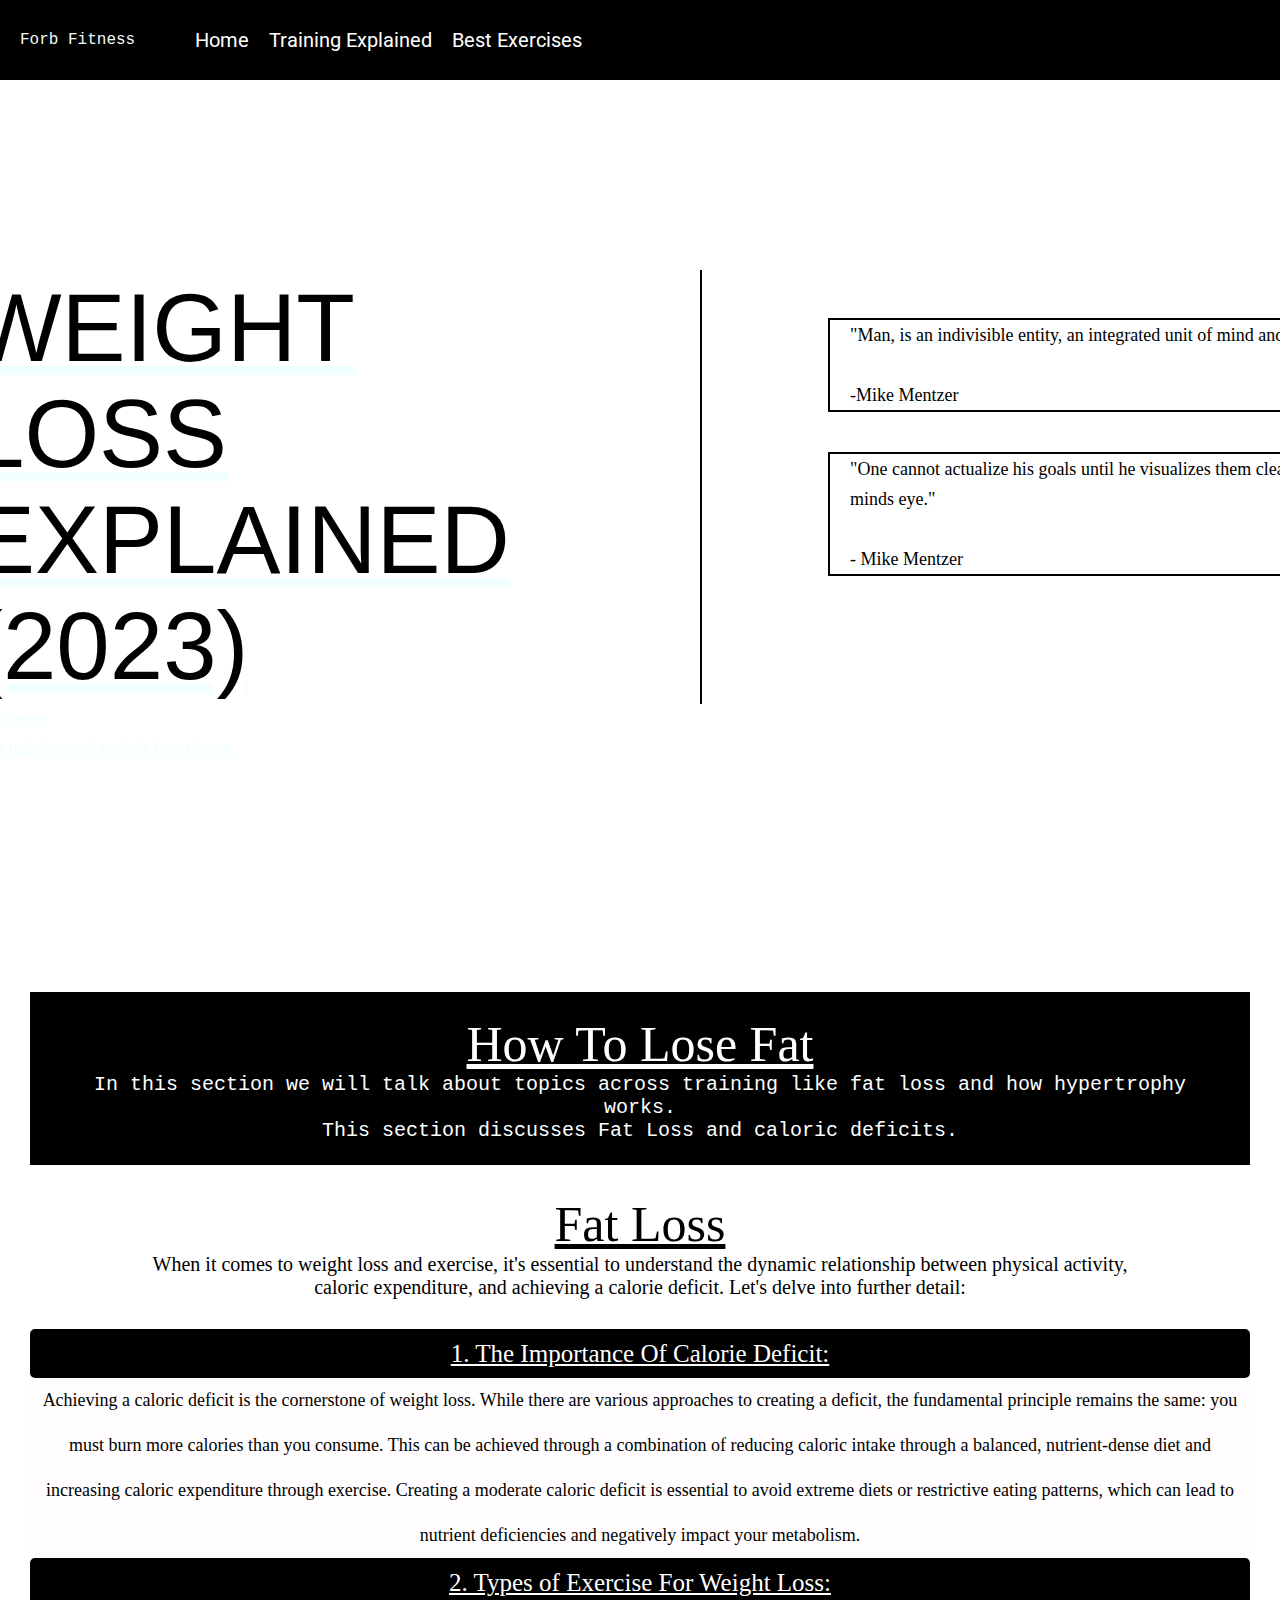
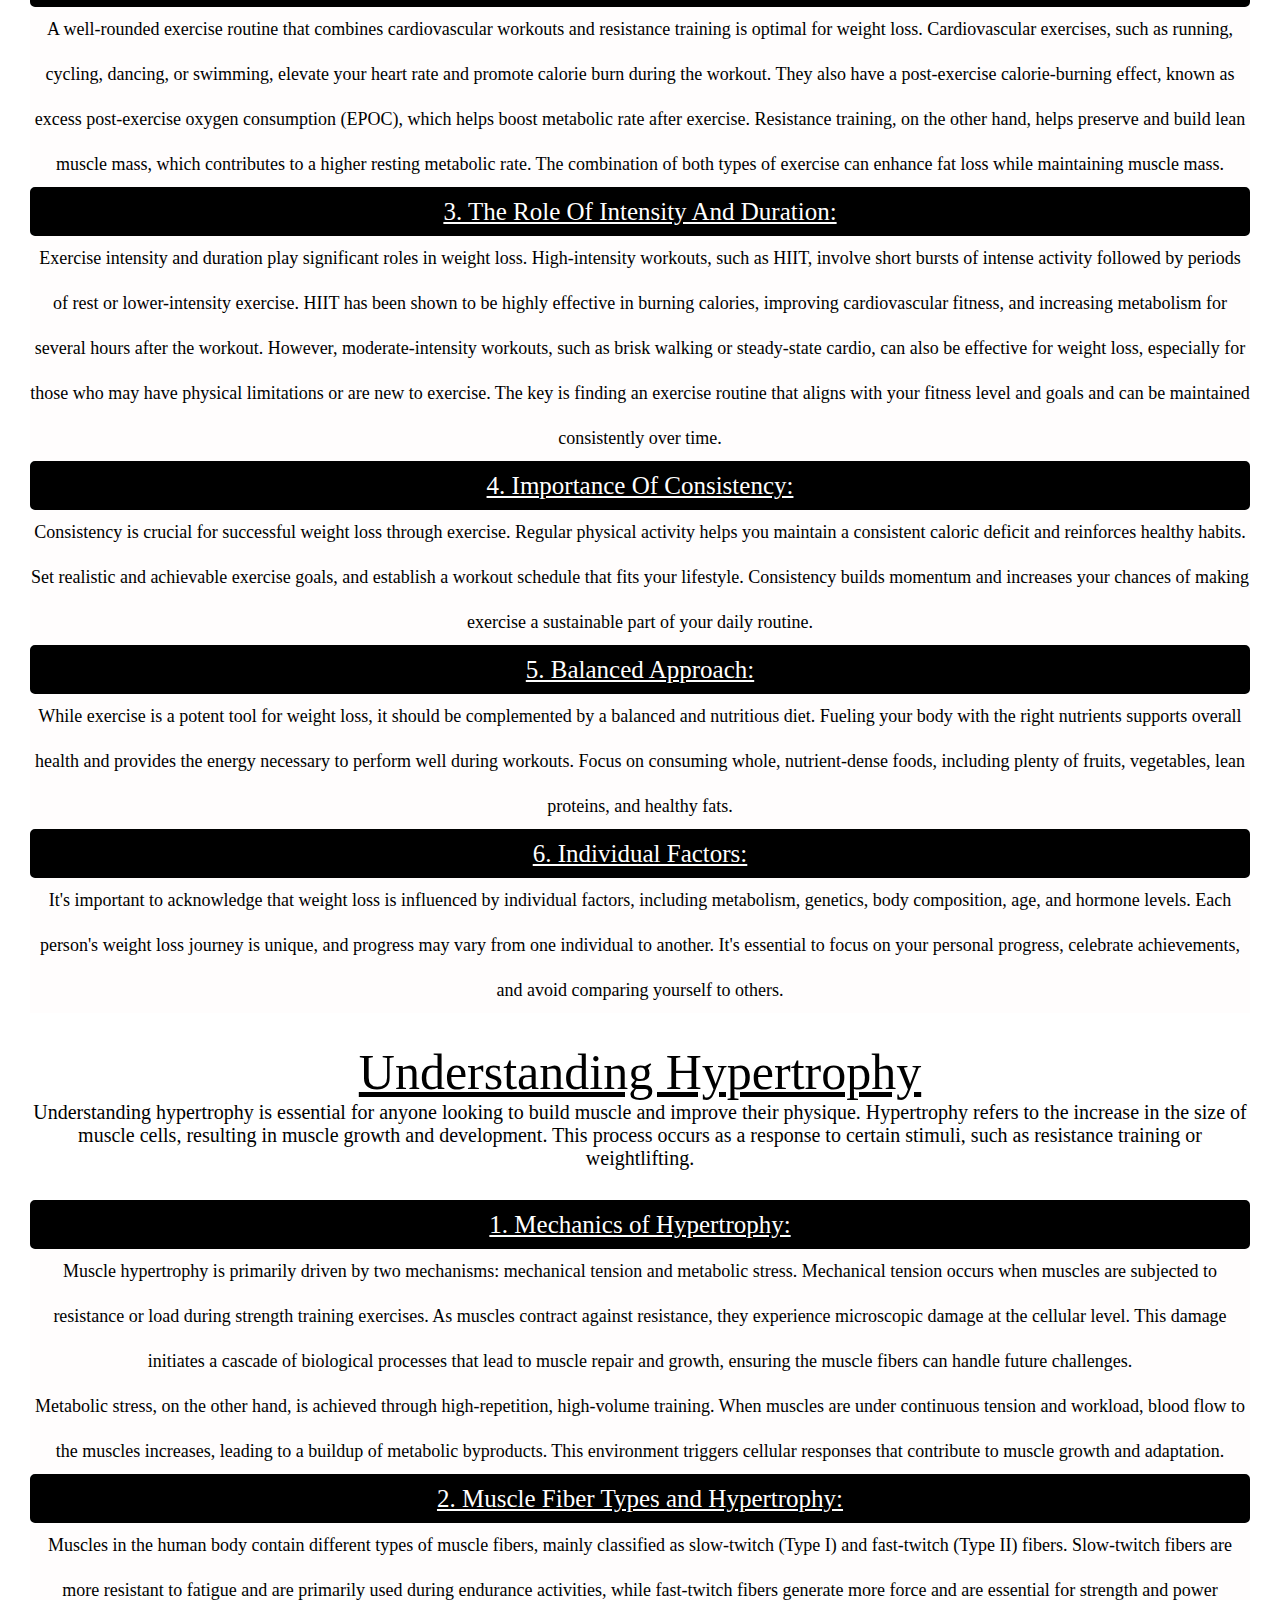
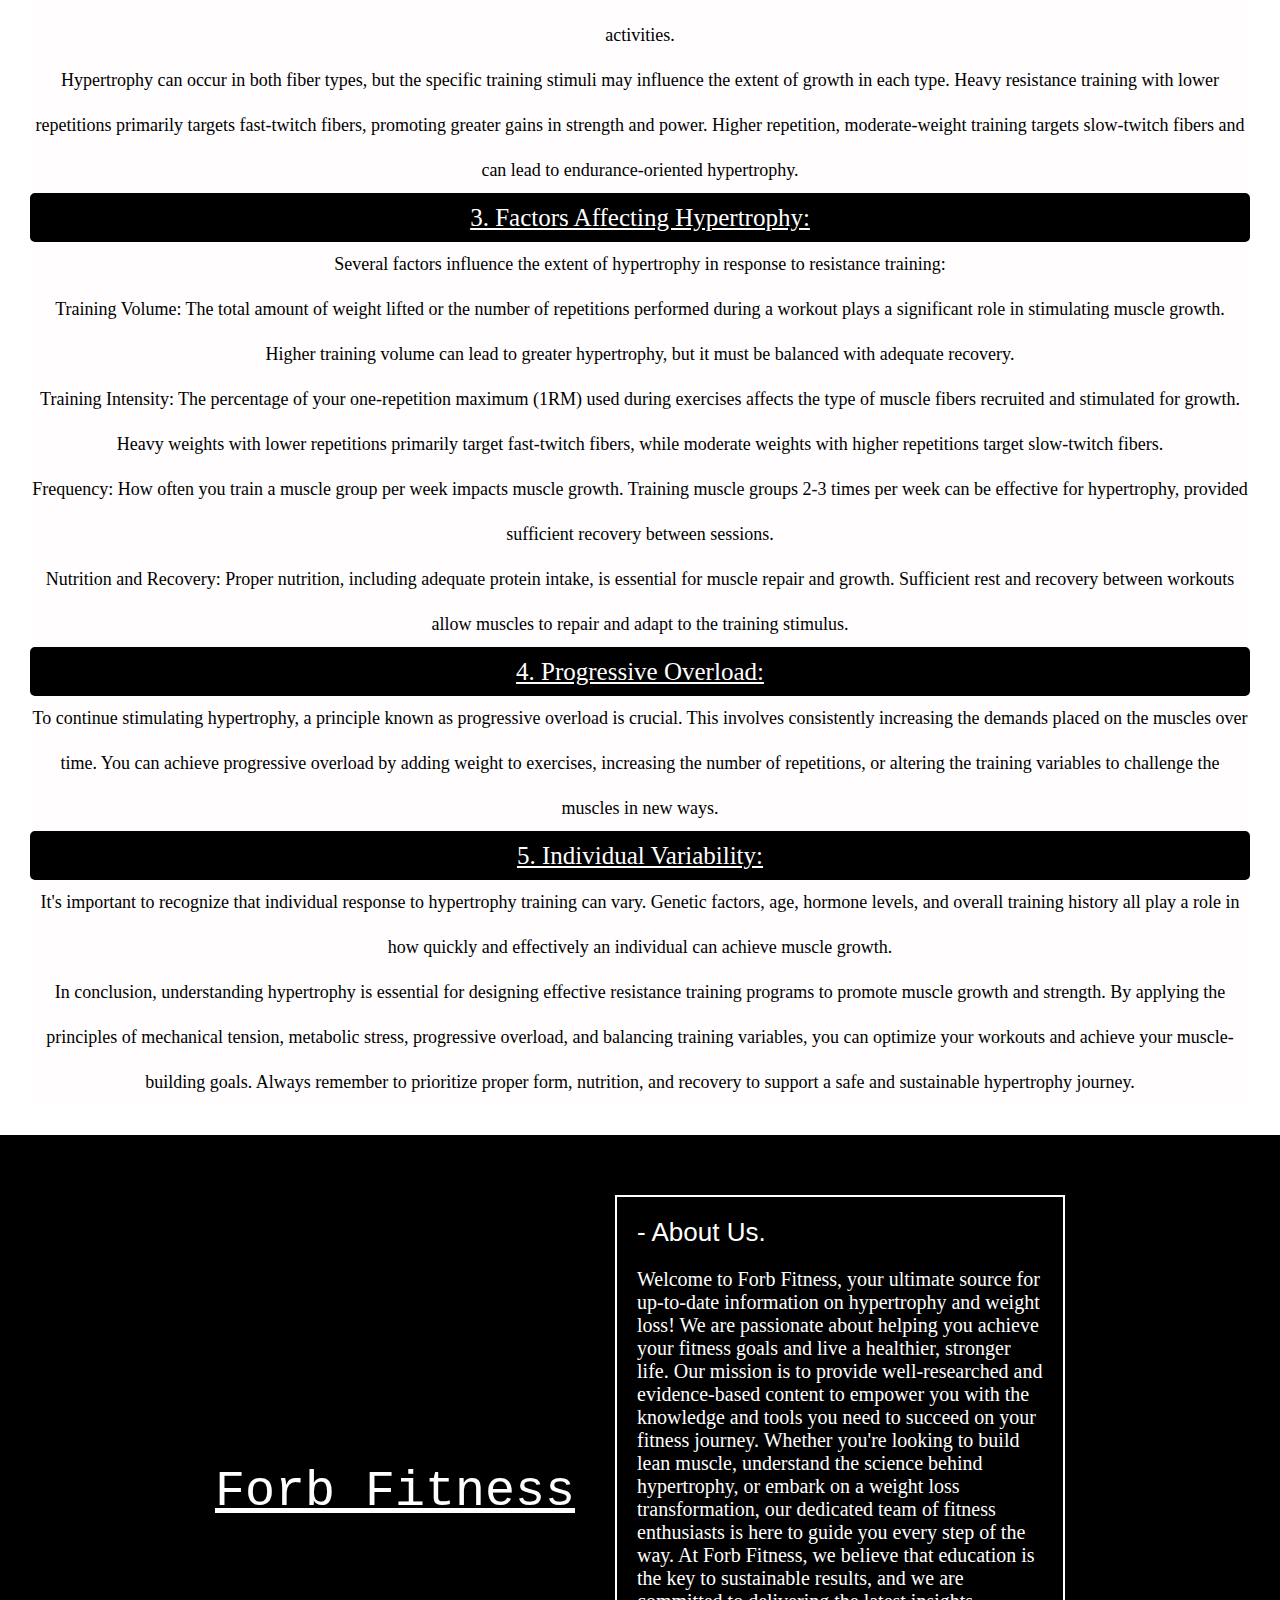
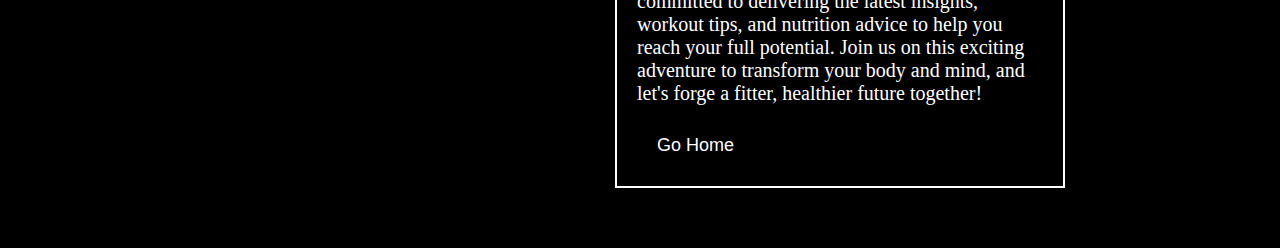
<file: TrainingExplained.html>
<!DOCTYPE html>
<html lang="en">
<head>
    <meta charset="UTF-8"
    ><meta name="viewport" content="width=device-width, initial-scale=1.0">
    <title>How Weight Loss Works</title>
    <link rel="preconnect" href="https://fonts.googleapis.com">
    <link rel="icon" href="favicon(1).ico" type="image/x-icon">
<link rel="preconnect" href="https://fonts.gstatic.com" crossorigin>
<link href="https://fonts.googleapis.com/css2?family=Roboto:ital@1&display=swap" rel="stylesheet">
    
<link rel="stylesheet" href="css/reset.css">
    <link rel="stylesheet" href="css/TrainingExplained.css"> 
    <link rel="stylesheet" href="css/index.css"> 
  </head>
<body>
  <nav class="burger-menu">
    <ul>
      <li><a href="index.html">Home</a></li>
      <li><a href="GymTraining.html">Best Exercises</a></li>
      <li><a href="#">About Us</a></li>
      <li><a href="TrainingExplained.html">Training Explained</a></li>
    </ul>
  </nav>
  <header class="header-main">
    <div class="logo">
      <p>Forb Fitness</p>
      <nav class="header-main-nav">
        <ul>
          <li><a href="index.html">Home</a></li>
          <li><a href="TrainingExplained.html">Training Explained</a></li>
          <li><a href="GymTraining.html">Best Exercises</a></li>
        </ul>
      </nav>
    </div>
    </header>
    <main>
        <div class="Main-intro">
          <h1>Weight<br> Loss Explained<br>(2023)</h1>
          <p>Learn more<br> about training and weight loss theory.</p>
        </div>
        <div class="Main-quote">
          <p>"Man, is an indivisible entity, an integrated unit of mind and body."<br><br>
            -Mike Mentzer</p>
          <p>"One cannot actualize his goals until he visualizes them clearly in the minds eye."<br><br>- Mike Mentzer</p>
        </div>
      </main>
      <section>
        <div class="Box-2">
        <h2>How To Lose Fat</h2>
        <p>In this section we will talk about topics across training
            like fat loss and how hypertrophy works.<br>
            This section discusses Fat Loss and caloric deficits.<br>
        </p>
      </div>

      <div class="Box-3">
        <h2>Fat Loss</h2>
        <p>When it comes to weight loss and exercise, it's essential to understand the dynamic relationship between physical activity, <br>caloric expenditure, and achieving a calorie deficit. 
            Let's delve into further detail:</p>
      </div>
      <div class="Fat-explained">
        <h3>1. The Importance Of Calorie Deficit:</h3>
        <p>Achieving a caloric deficit is the cornerstone of weight loss. While there are various approaches to creating a deficit, the fundamental principle remains the same: you must burn more calories than you consume.
             This can be achieved through a combination of reducing caloric intake through a balanced, nutrient-dense diet and increasing caloric expenditure through exercise. Creating a moderate caloric deficit is essential to avoid extreme diets or restrictive eating patterns, which can lead to nutrient deficiencies and negatively impact your metabolism.
                </p>
                <h3>2. Types of Exercise For Weight Loss:</h3>
                <p>A well-rounded exercise routine that combines cardiovascular workouts and resistance training is optimal for weight loss. 
                    Cardiovascular exercises, such as running, cycling, dancing, or swimming, elevate your heart rate and promote calorie burn during the workout. They also have a post-exercise calorie-burning effect, known as excess post-exercise oxygen consumption (EPOC), which helps boost metabolic rate after exercise. Resistance training, on the other hand, helps preserve and build lean muscle mass, which contributes to a higher resting metabolic rate. 
                    The combination of both types of exercise can enhance fat loss while maintaining muscle mass.</p>
                <h3>3. The Role Of Intensity And Duration:</h3>
                <p>Exercise intensity and duration play significant roles in weight loss. High-intensity workouts, such as HIIT, involve short bursts of intense activity followed by periods of rest or lower-intensity exercise. 
                    HIIT has been shown to be highly effective in burning calories, improving cardiovascular fitness, and increasing metabolism for several hours after the workout. However, moderate-intensity workouts, such as brisk walking or steady-state cardio, can also be effective for weight loss, especially for those who may have physical limitations or are new to exercise. 
                    The key is finding an exercise routine that aligns with your fitness level and goals and can be maintained consistently over time.</p>
                <h3>4. Importance Of Consistency:</h3>
                <p>Consistency is crucial for successful weight loss through exercise. Regular physical activity helps you maintain a consistent caloric deficit and reinforces healthy habits. 
                    Set realistic and achievable exercise goals, and establish a workout schedule that fits your lifestyle. Consistency builds momentum and increases your chances of making exercise a sustainable part of your daily routine.</p>
                <h3>5. Balanced Approach:</h3>
                <p>While exercise is a potent tool for weight loss, it should be complemented by a balanced and nutritious diet. Fueling your body with the right nutrients supports overall health and provides the energy necessary to perform well during workouts. Focus on consuming whole, nutrient-dense foods, including plenty of fruits, vegetables, lean proteins, and healthy fats.</p>
                <h3>6. Individual Factors:</h3>
                <p>It's important to acknowledge that weight loss is influenced by individual factors, including metabolism, genetics, body composition, age, and hormone levels. Each person's weight loss journey is unique, and progress may vary from one individual to another. It's essential to focus on your personal progress, celebrate achievements, and avoid comparing yourself to others.</p>
                </div>
                <div class="Box-4">
                    <h2>Understanding Hypertrophy</h2>
                    <p>Understanding hypertrophy is essential for anyone looking to build muscle and improve their physique. Hypertrophy refers to the increase in the size of muscle cells, resulting in muscle growth and development. This process occurs as a response to certain stimuli, such as resistance training or weightlifting.</p>
                 </div>
                 <div class="Fat-explained">
                    <h3>1. Mechanics of Hypertrophy:</h3>
                    <p>Muscle hypertrophy is primarily driven by two mechanisms: mechanical tension and metabolic stress.
                         Mechanical tension occurs when muscles are subjected to resistance or load during strength training exercises. As muscles contract against resistance, they experience microscopic damage at the cellular level. This damage initiates a cascade of biological processes that lead to muscle repair and growth, ensuring the muscle fibers can handle future challenges.
                        </p>
                    <p>Metabolic stress, on the other hand, is achieved through high-repetition, high-volume training. When muscles are under continuous tension and workload, blood flow to the muscles increases, leading to a buildup of metabolic byproducts. This environment triggers cellular responses that contribute to muscle growth and adaptation.</p>
                  <h3>2. Muscle Fiber Types and Hypertrophy:</h3>
                  <p>Muscles in the human body contain different types of muscle fibers, mainly classified as slow-twitch (Type I) and fast-twitch (Type II) fibers. 
                    Slow-twitch fibers are more resistant to fatigue and are primarily used during endurance activities, while fast-twitch fibers generate more force and are essential for strength and power activities.</p>
                  <p>Hypertrophy can occur in both fiber types, but the specific training stimuli may influence the extent of growth in each type. Heavy resistance training with lower repetitions primarily targets fast-twitch fibers, promoting greater gains in strength and power. 
                    Higher repetition, moderate-weight training targets slow-twitch fibers and can lead to endurance-oriented hypertrophy.</p>
                  <h3>3. Factors Affecting Hypertrophy:</h3>
                  <p>Several factors influence the extent of hypertrophy in response to resistance training:</p> 
                  <p>Training Volume: The total amount of weight lifted or the number of repetitions performed during a workout plays a significant role in stimulating muscle growth. 
                    Higher training volume can lead to greater hypertrophy, but it must be balanced with adequate recovery.</p>
                  <p>Training Intensity: The percentage of your one-repetition maximum (1RM) used during exercises affects the type of muscle fibers recruited and stimulated for growth. 
                    Heavy weights with lower repetitions primarily target fast-twitch fibers, while moderate weights with higher repetitions target slow-twitch fibers.</p>
                  <p>Frequency: How often you train a muscle group per week impacts muscle growth. 
                    Training muscle groups 2-3 times per week can be effective for hypertrophy, provided sufficient recovery between sessions.</p>
                  <p>Nutrition and Recovery: Proper nutrition, including adequate protein intake, is essential for muscle repair and growth. Sufficient rest and recovery between workouts allow muscles to repair and adapt to the training stimulus.</p>
                  <h3>4. Progressive Overload:</h3>
                  <p>To continue stimulating hypertrophy, a principle known as progressive overload is crucial. This involves consistently increasing the demands placed on the muscles over time. 
                    You can achieve progressive overload by adding weight to exercises, increasing the number of repetitions, or altering the training variables to challenge the muscles in new ways.</p>
                  <h3>5. Individual Variability:</h3>
                  <p>It's important to recognize that individual response to hypertrophy training can vary. 
                    Genetic factors, age, hormone levels, and overall training history all play a role in how quickly and effectively an individual can achieve muscle growth.</p>
                  <p>In conclusion, understanding hypertrophy is essential for designing effective resistance training programs to promote muscle growth and strength. By applying the principles of mechanical tension, metabolic stress, progressive overload, and balancing training variables, you can optimize your workouts and achieve your muscle-building goals.
                     Always remember to prioritize proper form, nutrition, and recovery to support a safe and sustainable hypertrophy journey.</p>
                 </div>
      </section>
      <section class="index-about">
        <h3><span class="Forb">Forb Fitness</span></h3>
        <div class="index-about-text">
          <h3>- About Us.</h3>
          <p>Welcome to Forb Fitness, your ultimate source for up-to-date information 
            on hypertrophy and weight loss! We are passionate about helping you achieve your fitness goals and live a healthier, stronger life. Our mission is to provide well-researched and evidence-based content to empower you with the knowledge and tools you need to succeed on your fitness journey. Whether you're looking to build lean muscle, understand the science behind hypertrophy, or embark on a weight loss transformation, our dedicated team of fitness enthusiasts is here to guide you every step of the way. At Forb Fitness, we believe that education is the key to sustainable results, and we are committed to delivering the latest insights, workout tips, and nutrition advice to help you reach your full potential. Join us on this exciting adventure to transform your body and mind, and let's forge a fitter,
             healthier future together!
             </p>
             <a href="index.html">Go Home</a>
        </div>
        
      </section>
    
    
</body>
</file>
<file: css/main.css>
.header-main {
    width: 100%;
    height: 80px;
    background-color: rgb(0, 0, 0);
    display: flex;
    justify-content: space-between;
    position: fixed;
    top: 0;
    z-index: 1000;
  }
  
  .wrapper-main {
    flex-wrap: wrap;
  }
  .logo {
         width: fit-content;
         height: 100%;
         display: flex;
  }
  
  .header-main p  {
    font-family:'Courier New', Courier, monospace;
    width: fit-content;
    height: 100%;
    align-self: center;
    display: flex;
    margin-left: 20px;
    margin-top: 62px;
    color: aliceblue;
  }
  
  .header-main-nav {
    width: fit-content;
    height: 100%;
  }
  
  .header-main-nav ul {
    margin-left: 50px;
      align-self: center;
  }
  
  .header-main-nav ul li {
    display: inline;
    float: left;
  }
  
  .header-main-nav ul li a {
     padding: 0 10px;
     font-family: 'Roboto', sans-serif;
     font-size: 20px;
     line-height: 80px;
     color: rgb(255, 255, 255);
     display: block;
     height: 100%;
     align-self: center;
  }
  
  .header-main-nav ul li a:hover {
    color: rgb(176, 230, 230);
    cursor: pointer;
  }

  @media only screen and (max-width: 768px) {

  .burger-menu-btn {
    display: block;
    margin-left: 10px;
    width: 50px;
    height: 50px;
    background-image: url(../Burger-image.png), url(../X-image.png);
    background-size: cover;
    background-repeat: no-repeat;
    background-position: center, center left 70px;
  }

  .burger-menu {
    display: none;
    position: fixed;
    width: 100%;
    height: 100vh;
    z-index: 900;
    background-color: #111;
  }

  .burger-menu ul {
    width: 100%;
    height: calc(100vh-60px);
    display: flex;
    flex-wrap: wrap;
    align-content: flex-start;
  }

  .burger-menu ul li{
    flex-basis: 100%;
    border-top: 2px solid whitesmoke;
  }

  .burger-menu ul li:last-child {
    flex-basis: 100%;
    border-bottom: 2px solid whitesmoke;
  }


  .burger-menu ul li a{
   display: block;
   height: 100%;
   font-size: 22px;
   padding: 30px 0;
   flex-basis: 100%;
   text-align: center;
  }
  .wrapper-main {
    width: calc(100% - 40px);
  }

  
  
}
</file>
<file: css/index.css>
body {
    background-color: rgb(255, 255, 255);
    font-family: 'Trebuchet MS', 'Lucida Sans Unicode', 'Lucida Grande', 'Lucida Sans', Arial, sans-serif;
    font-size: 16px;

}

main {
    width: 100%;
    height: calc(100vh - 10px);
    background-color: rgb(255, 255, 255);
    margin-top: 0;
    display: flex;
    justify-content: center;
    align-items: center;
}


h1 {
 font-size: 50px;
 line-height: 45px;
 color: rgb(0, 0, 0);
 font-family: Roboto Impact, Haettenschweiler, 'Arial Narrow Bold', sans-serif;
 font-weight: 100;
 text-transform: uppercase;
 border-left: 2px solid black;  
 border-right: 2px solid black;
 padding: 5px;
}

a {
    cursor: pointer;
  }

  .Logos {
    padding-top: 35px;
    margin-left: 20px;
    display: inline-block;
    justify-content: flex-end;
    flex-wrap: wrap;
}

.Ikaria {
    width: 200px;
    height: 150px;
    border-radius: 12px;
    margin-left: 10px;
}

.Alpilean {
    width: 60%;
}

h2 {
    font-size: 22px;
    text-decoration: underline;
}

.container {
    max-width: 1100px;
    margin: 0 auto;
    padding: 0 30px;
}

.boxes .container {
    display: flex;
    justify-content: space-between;
}

.box {
    flex: 1;
    background: rgb(0, 0, 0);
    color: rgb(255, 255, 255);
    border-radius: 20px;
    margin: 20px 10px;
    padding: 15px 20px;
    width: 50px;
    line-height: 20px;
}

.Affiliate-link {
    display: inline-block;
    padding: 10px 20px;
    background-color: #b39eff;
    color: white;
    text-decoration: none;
    border-radius: 4px;
    font-size: 16px;
  }
  
  /* Style the link on hover */
  .affiliate-link:hover {
    background-color: #45a049;
  }

  .box-2{
    background-color: rgb(0, 0, 0);
    border: 3px dotted black;
    padding: 20px;
    margin: 20px 0;
    line-height: 50px;
  }

  .box-2 h3{
    color: azure;
    font-size: 45px;
    text-decoration: underline;
    font-style: italic;
  }

  .Product{
    font-size: 22px;
    text-decoration: underline;
    font-style: italic;
  }
  .box-2 p{
    color: azure;
    font-family: Georgia, 'Times New Roman', Times, serif;
  }

  p {
    font-family: Georgia, 'Times New Roman', Times, serif;
  }

  @media(max-width: 768px) {
    .main .container {
      flex-direction: column;
      padding-top: 20px;
      text-align: center;
    }

    .boxes .container {
      width: 100%;
      display: block;
    }
    .box {
      width: fit-content;
    }

    .header-main p {
      display: none;
    }

    .Logos {
      padding-top: 50px;
    }
  }
  .index-about {
    width: 100%;
    padding: 60px 0;
    background-color: black;
    display: flex;
    justify-content: center;
    align-items: center;
    color: white;
}

.index-about-text {
    flex-basis: 450px;
    color: white;
    padding: 20px;
    border: 2px solid white;
    margin-left: 10px;
}

.index-about-text h3 {
    font-size: 26px;
    color: white;
    
}

.index-about-text p {
    padding: 20px 0;
    font-size: 20px;
}

.index-about-text a {
    font-size: 18px;
    display: block;
    background-color: black;
    padding: 10px 20px;
    width: fit-content;
}

.index-about-text a:hover {
    background-color: gray;
}
    
.index-about-skill {
    margin-left: 60px;
    font-size: 28px;
}

.Forb {
  text-decoration: underline;
  margin-right: 30px;
  font-size: 50px;
  display: inline;
  justify-content: left;
  font-family: 'Courier New', Courier, monospace;
}
</file>
<file: css/GymTraining.css>
.header-main {
    width: 100%;
    height: 80px;
    background-color: rgb(255, 255, 255);
    display: flex;
    justify-content: space-between;
    position: fixed;
    top: 0;
    z-index: 1000;
  }
  
  body{
    margin: 0;
  }
  .wrapper-main {
    flex-wrap: wrap;
  }
  .logo {
         width: fit-content;
         height: 100%;
         display: flex;
  }
  
  .header-main-logo img {
    width: fit-content;
    height: 100%;
    align-self: center;
    display: flex;
    margin-left: 20px;
  }


.header-main-nav {
    width: fit-content;
    height: 100%;
  }
  
  .header-main-nav ul {
    margin-left: 50px;
      align-self: center;
  }
  
  .header-main-nav ul li {
    display: inline;
    float: left;
  }
  
  .header-main-nav ul li a {
     padding: 0 10px;
     font-family: 'Roboto', sans-serif;
     font-size: 20px;
     line-height: 80px;
     color: rgb(0, 0, 0);
     display: block;
     height: 100%;
     align-self: center;
  }
  
  .header-main-nav ul li a:hover {
    color: rgb(186, 241, 255);
    cursor: pointer;
  }

  body {
    background-color: black;
  }

main {
    font-family: Georgia, 'Times New Roman', Times, serif;
    text-decoration: underline;
    color: azure;
    width: 100%;
    height: calc(100vh - 10px);
    background-color: rgb(0, 0, 0);
    margin-top: 0;
    display: flex;
    justify-content: center;
    align-items: center;
}
main .Main-intro h1 {
  font-size: 96px;
line-height: 106px;
}

main p {
  font-size: 18px;
line-height: 30px;
}


main .main-quote p {
  border-left: 4px solid rgb(255, 253, 253);
  padding-left: 20px;
  margin: 40px 0;
}

main .Main-intro {
  position: relative;
  right: 4vh;
}

main .Main-quote {
   position: relative;
   left: 10vh;
   bottom: 70px;
}

body{
  color: white;
}

.box-2{
  text-align: center;
  background-color: rgb(0, 0, 0);
    border: 3px dotted black;
    padding: 20px;
    margin: 20px 0;
}

.box-2 h2{
  font-size: 50px;
}

.box-2 p{
  font-size: 20px;
}

h4{
  font-style: italic;
  font-size: 30px;
  text-decoration: underline;
}

.box-3 p{
  font-size: 18px;
  line-height: 26px;
}

.Target-Tissue{
  font-size: 22px;
  text-decoration: underline;
  line-height: 40px;
  padding: 5px 10px;
  background-color: rgb(81, 81, 81);
  color: white;
  text-decoration: none;
  border-radius: 8px;
}

.Back-box p{
  font-size: 18px;
  line-height: 26px;
}

.Arm-Box p{
  font-size: 18px;
  line-height: 26px;
}

@media(max-width: 768px) {
  .Main-quote 
  {display: none;}

}

.index-about {
  width: 100%;
  padding: 60px 0;
  background-color: black;
  display: flex;
  justify-content: center;
  align-items: center;
  color: white;
}

.index-about-text {
  flex-basis: 450px;
  color: white;
  padding: 20px;
  border: 2px solid white;
  margin-left: 10px;
}

.index-about-text h3 {
  font-size: 26px;
  color: white;
  
}

.index-about-text p {
  padding: 20px 0;
  font-size: 20px;
}

.index-about-text a {
  font-size: 18px;
  display: block;
  background-color: black;
  padding: 10px 20px;
  width: fit-content;
}

.index-about-text a:hover {
  background-color: gray;
}
  
.index-about-skill {
  margin-left: 60px;
  font-size: 28px;
}

.Forb {
text-decoration: underline;
margin-right: 30px;
font-size: 50px;
display: inline;
justify-content: left;
font-family: 'Courier New', Courier, monospace;
}
</file>
<file: css/TrainingExplained.css>
.header-main {
    width: 100%;
    height: 80px;
    background-color: rgb(0, 0, 0);
    display: flex;
    justify-content: space-between;
    position: fixed;
    top: 0;
    z-index: 1000;
  }
  
  .wrapper-main {
    flex-wrap: wrap;
  }
  .logo {
         width: fit-content;
         height: 100%;
         display: flex;
  }
  
  .header-main p  {
    font-family:'Courier New', Courier, monospace;
    width: fit-content;
    height: 100%;
    align-self: center;
    display: flex;
    margin-left: 20px;
    margin-top: 62px;
    color: aliceblue;
  }
  
  .header-main-nav {
    width: fit-content;
    height: 100%;
  }
  
  .header-main-nav ul {
    margin-left: 50px;
      align-self: center;
  }
  
  .header-main-nav ul li {
    display: inline;
    float: left;
  }
  
  .header-main-nav ul li a {
     padding: 0 10px;
     font-family: 'Roboto', sans-serif;
     font-size: 20px;
     line-height: 80px;
     color: rgb(255, 255, 255);
     display: block;
     height: 100%;
     align-self: center;
  }
  
  .header-main-nav ul li a:hover {
    color: rgb(176, 230, 230);
    cursor: pointer;
  }

  main {
    font-family: Georgia, 'Times New Roman', Times, serif;
    text-decoration: underline;
    color: azure;
    width: 100%;
    height: calc(100vh - 10px);
    background-color: rgb(0, 0, 0);
    margin-top: 0;
    display: flex;
    justify-content: center;
    align-items: center;
}
main .Main-intro h1 {
  font-size: 96px;
line-height: 106px;
}

main p {
  font-size: 18px;
line-height: 30px;
}


main .Main-quote p {
    color: black;
  border: 2px solid rgb(0, 0, 0);
  padding-left: 20px;
  margin: 40px 0;
}

main .Main-intro {
  position: relative;
  right: 4vh;
}

main .Main-quote {
   position: relative;
   left: 10vh;
   bottom: 70px;
}

.Box-2{
    text-align: center;
    background-color: rgb(0, 0, 0);
      border: 3px dotted black;
      padding: 20px;
      margin: 30px;
      font-family: Georgia, 'Times New Roman', Times, serif;
  }
  
  .body {
    font-family: 'Courier New', Courier, monospace;
  }
  .Box-2 h2{
    font-size: 50px;
    color: white;
  }
  
  .Box-2 p {
    color: white;
    font-family: 'Courier New', Courier, monospace;
    font-size: 20px;
  }

  .Box-3 {
    margin: 30px;
    text-align: center;
  }

  .Box-3 h2{
    font-size: 50px;
    font-family: Georgia, 'Times New Roman', Times, serif;
  }

  .Box-3 p{
    font-size: 20px;
    font-family: Georgia, 'Times New Roman', Times, serif;
  }

  .Fat-explained{
    margin: 30px;
    font-family: Georgia, 'Times New Roman', Times, serif;
    text-align: center;
    line-height: 45px;
    font-size: 18px;
  }

  .Fat-explained h3{
    font-size: 25px;
    text-decoration: underline;
    border: 2px solid black;
    background-color: black;
    color: white;
    border-radius: 5px;
  }

  .Fat-explained p{
    background-color: rgb(255, 253, 253);
  }

  .Box-4 {
    margin: 30px;
    text-align: center;
  }

  .Box-4 h2{
    border-radius: 5px;
    font-size: 50px;
    font-family: Georgia, 'Times New Roman', Times, serif;
  }

  .Box-4 p{
    border-radius: 5px;
    font-size: 20px;
    font-family: Georgia, 'Times New Roman', Times, serif;
  }

  @media(max-width: 768px) {
    .Main-quote {
        display: none;
    }
    .Main-intro h1{
        margin: 50px;
    }
  }
</file>
